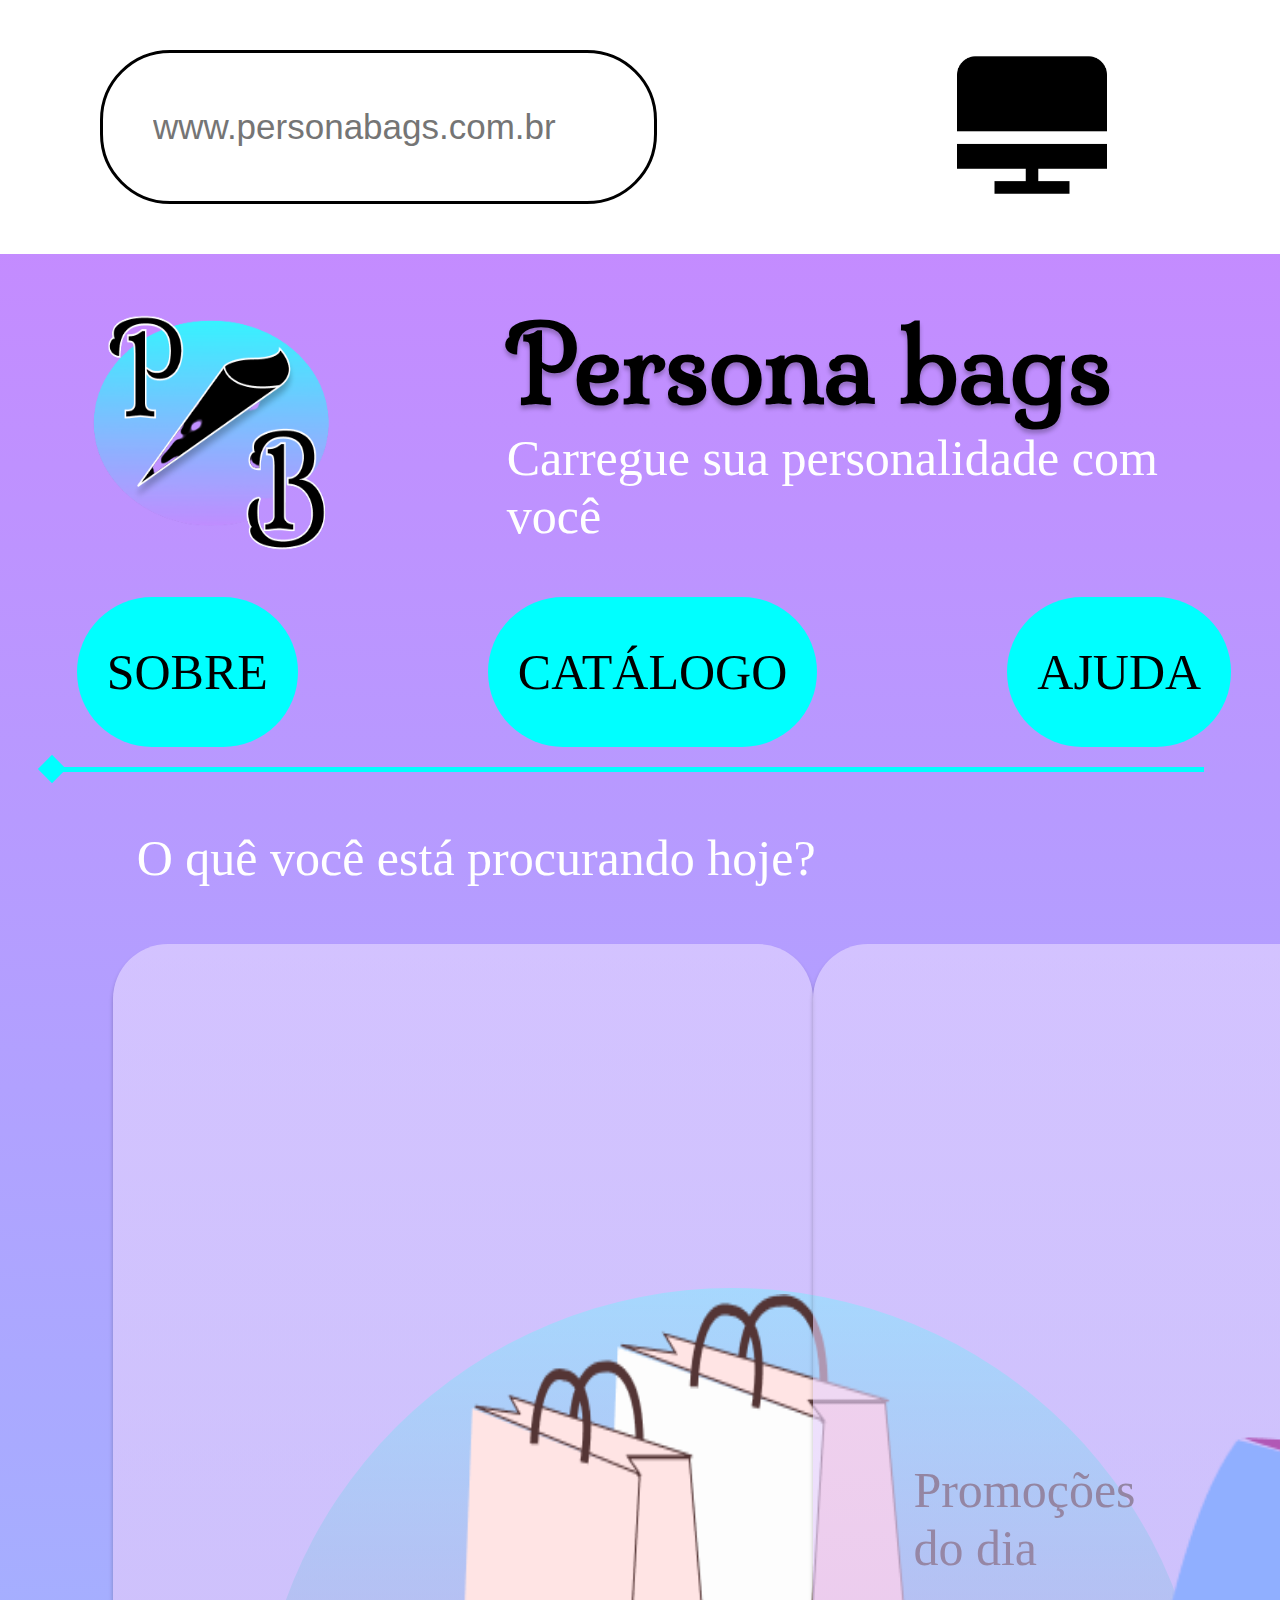
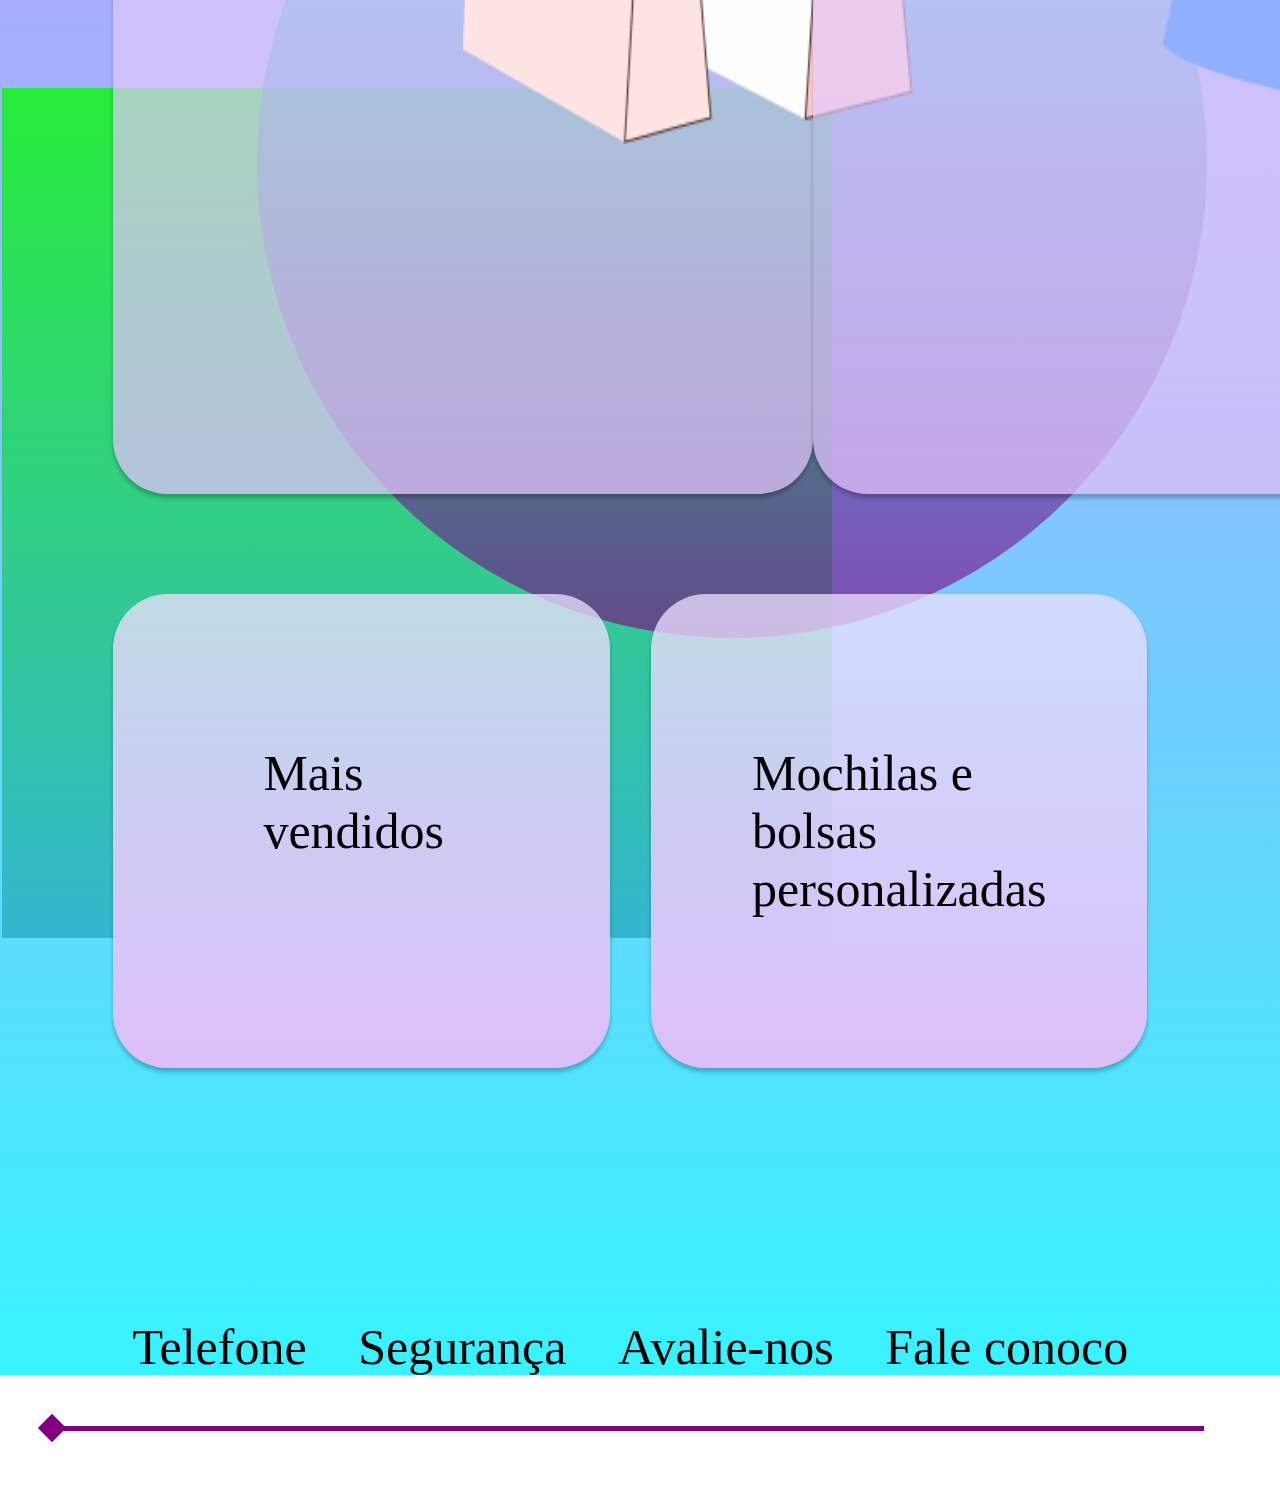
<file: Layout/index.html>
<!DOCTYPE html>
<html lang="en">
<head>
    <meta charset="UTF-8">
    <meta http-equiv="X-UA-Compatible" content="IE=edge">
    <meta name="viewport" content="width=device-width, initial-scale=1.0">
    <title>Persona Bags</title>
    <link rel="stylesheet" href="css/style.css">
</head>
<body>
<!--partenavegador-->
<div class="navegador">
    <input id="busca" type="text" img="img/" placeholder="www.personabags.com.br">
    <a href="#"><img id="icons"src="img/computer (1).png"></a>
    <div class="dropdown">
        <button class="dropbtn"><img id="icons"src="img/tally-3 (1).png"></button>
        <div class="dropdown-content">
          <a href="#">Meus Pedidos</a>
          <a href="#">Carrinho</a>
          <a href="#">Minha conta</a>
        </div>
    </div>
</div>
<!--cabecalho-->
<div class="container">
<div class="cabecalho">
  <a href="index.html"><img id="logo"src="img/LogoProjeto2-removebg-preview.png"></a>
  <div class="titulo">
    <h1>Persona bags</h1>
    <p id="cabecalhotxt">Carregue sua personalidade com você</p>
  </div>
</div>
<div class="botaos">
  <a id="botao" href="sobre.html"> SOBRE </a>
  <a id="botao"href="catalogo.html"> CATÁLOGO </a>
  <a id="botao"href="ajuda.html"> AJUDA </a>
  <a id="botao"href="login.html"> LOGIN </a>
  <img id="icons"src="img/Vector.png">
</div>
<div class="quadradinho"></div>
<div class="quadradinho2"></div>
<p id="txtbranco">O quê você está procurando hoje?</p>
<div class="content">
    <div class="linha">
      <div class="bloco">
        <img src="img/Sacolas 1.png">
        <a href="promoçoes.html" id="txt">Promoções<br> do dia</a>
      </div>
      <div class="bloco">
        <img src="img/Bolsa 2.png">
        <a href="#" id="txt">Novos e<br> tendência</a>
      </div>
    </div>
    <div class="linha2">
      <div class="bloco2">
         <a href="#" id="txt">Mais vendidos</a>
      </div>
      <div class="bloco2">
        <a href="#" id="txt">Mochilas e bolsas personalizadas</a>
     </div>
    </div>
</div>
<div class="rodape">
    <a id="rodape" href="#">Telefone</a>
    <a id="rodape" href="#">Segurança</a>
    <a id="rodape" href="#">Avalie-nos</a>
    <a id="rodape" href="#">Fale conoco</a>
</div>
<div class="quadradinho3"></div>
<div class="quadradinho4"></div>
  <!--formas geometricas do fundo-->
  <div id="quadrado">
  </div>
  <div id="circulo">
</div>
<div id="triangulo">
</div>
<div id="circulo2">
</div>
</div>
</body>
</html>
</file>
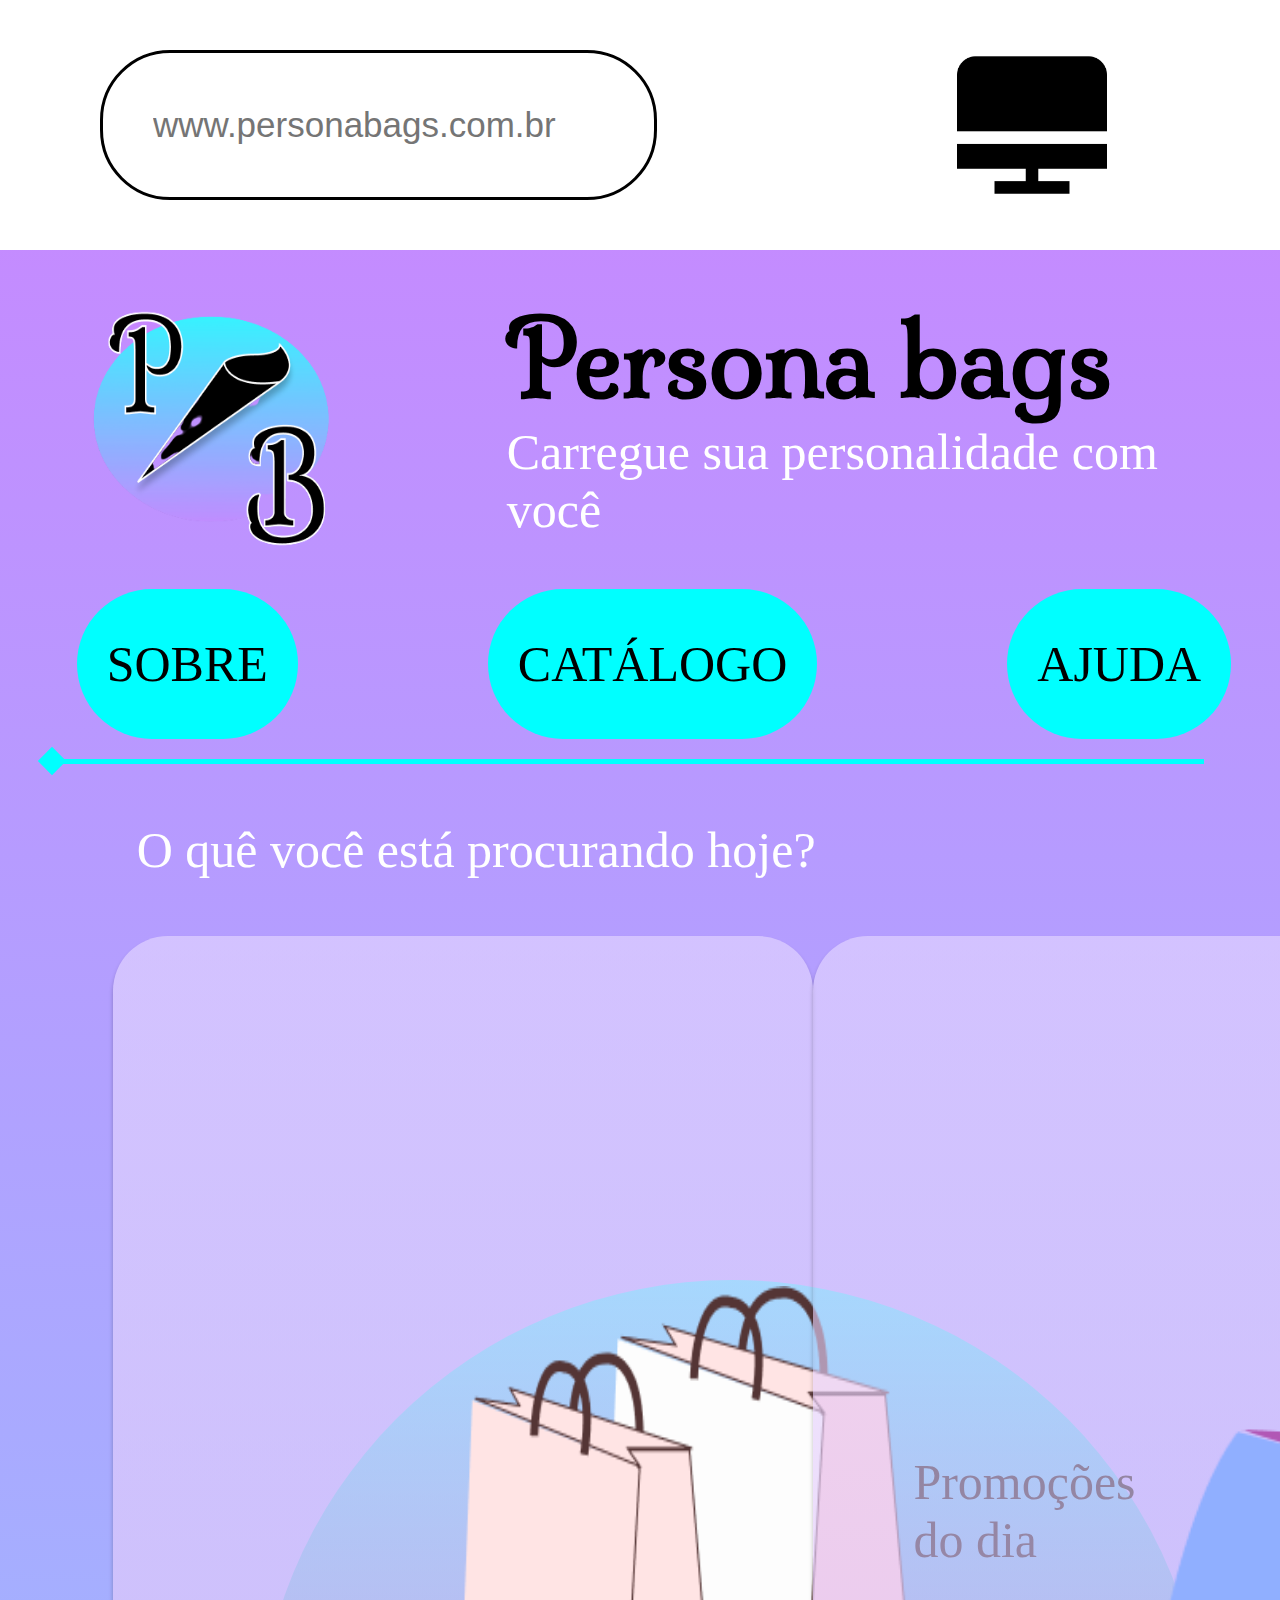
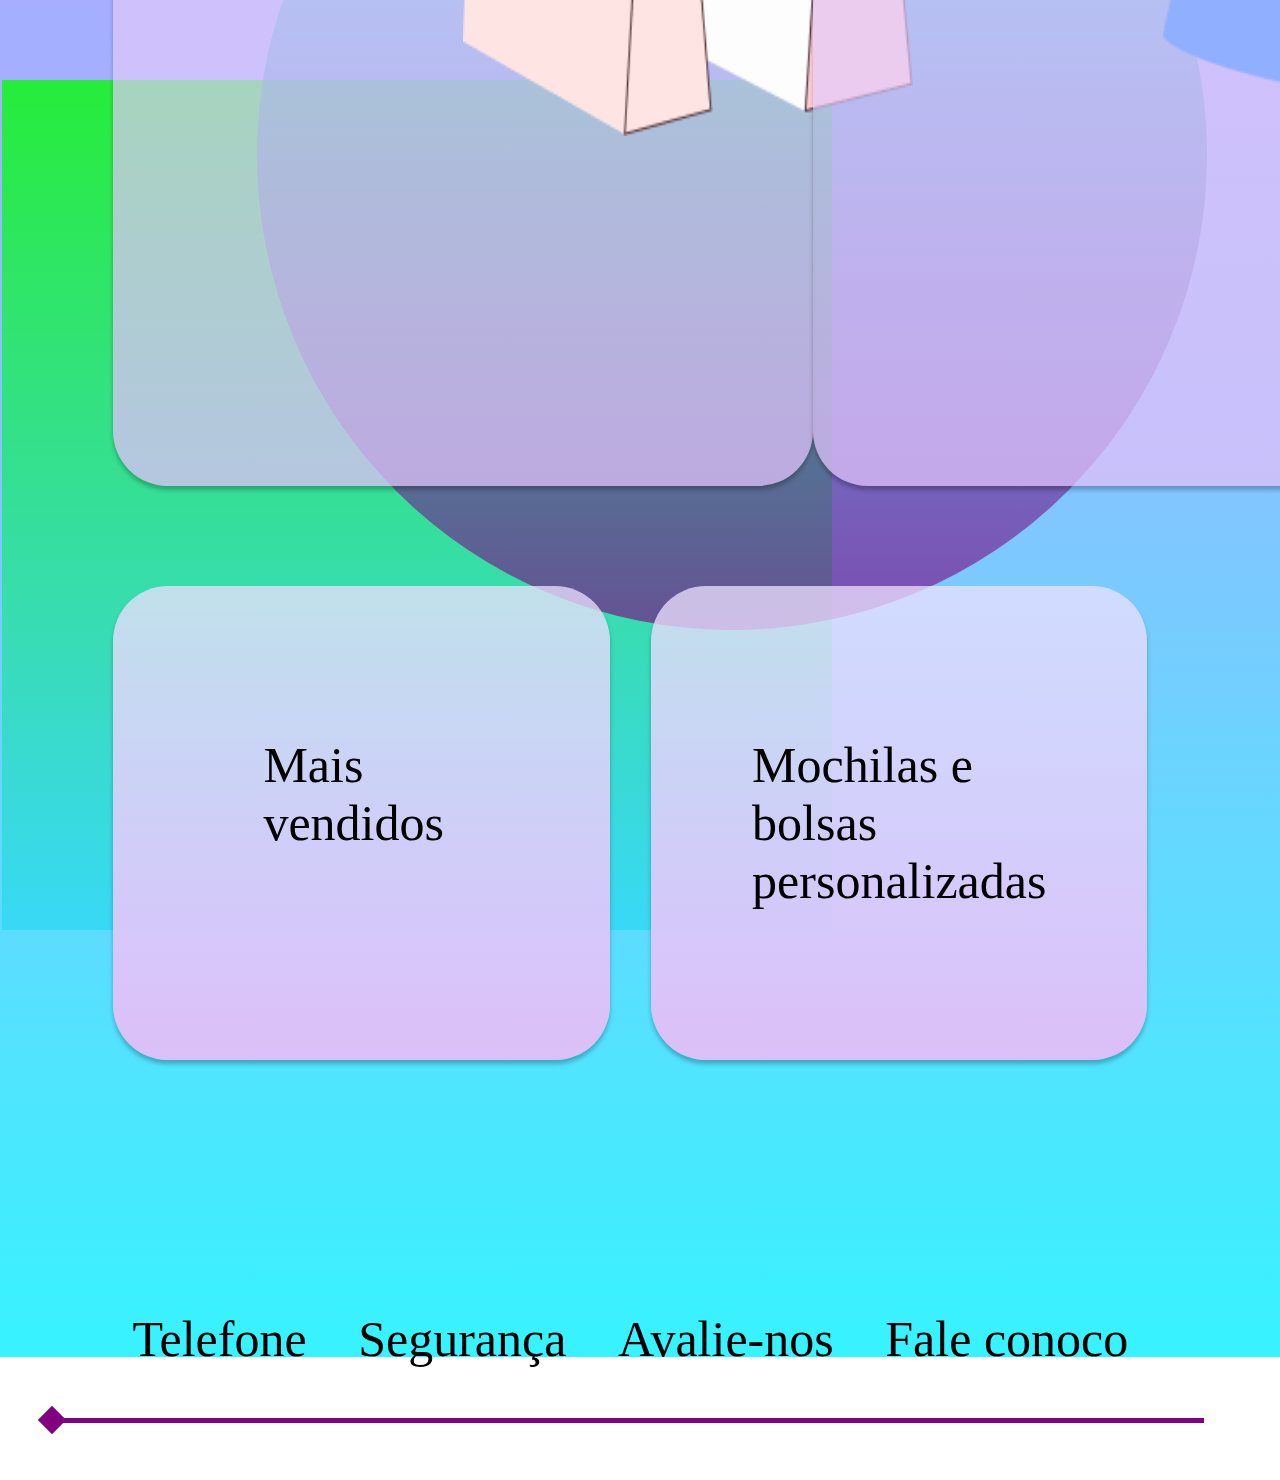
<file: Atividade7-Gustavo_Lopes/Layout2_LayoutParcial/index.html>
<!DOCTYPE html>
<html lang="en">
<head>
    <meta charset="UTF-8">
    <meta http-equiv="X-UA-Compatible" content="IE=edge">
    <meta name="viewport" content="width=device-width, initial-scale=1.0">
    <title>Persona Bags</title>
    <link rel="stylesheet" href="css/style.css">
</head>
<body>
<!--partenavegador-->
<div class="navegador">
    <input id="busca" type="text" img="img/" placeholder="www.personabags.com.br">
    <img id="icons"src="img/computer (1).png">
    <img id="icons"src="img/tally-3 (1).png">
</div>
<!--cabecalho-->
<div class="container">
<div class="cabecalho">
  <img id="logo"src="img/LogoProjeto2-removebg-preview.png">
  <div class="titulo">
    <h1>Persona bags</h1>
    <p id="cabecalhotxt">Carregue sua personalidade com você</p>
  </div>
</div>
<div class="botaos">
  <a id="botao" href="#"> SOBRE </a>
  <a id="botao"href="#"> CATÁLOGO </a>
  <a id="botao"href="#"> AJUDA </a>
  <a id="botao"href="#"> LOGIN </a>
  <img id="icons"src="img/Vector.png">
</div>
<div class="quadradinho"></div>
<div class="quadradinho2"></div>
<p id="txtbranco">O quê você está procurando hoje?</p>
<div class="content">
    <div class="linha">
      <div class="bloco">
        <img src="img/Sacolas 1.png">
        <p id="txt">Promoções<br> do dia</p>
      </div>
      <div class="bloco">
        <img src="img/Bolsa 2.png">
        <p id="txt">Novos e<br> tendência</p>
      </div>
    </div>
    <div class="linha2">
      <div class="bloco2">
         <p id="txt">Mais vendidos</p>
      </div>
      <div class="bloco2">
        <p id="txt">Mochilas e bolsas personalizadas</p>
     </div>
    </div>
</div>
<div class="rodape">
    <a href="#">Telefone</a>
    <a href="#">Segurança</a>
    <a href="#">Avalie-nos</a>
    <a href="#">Fale conoco</a>
</div>
<div class="quadradinho3"></div>
<div class="quadradinho4"></div>
  <!--formas geometricas do fundo-->
  <div id="quadrado">
  </div>
  <div id="circulo">
</div>
<div id="triangulo">
</div>
<div id="circulo2">
</div>
</div>
</body>
</html>
</file>
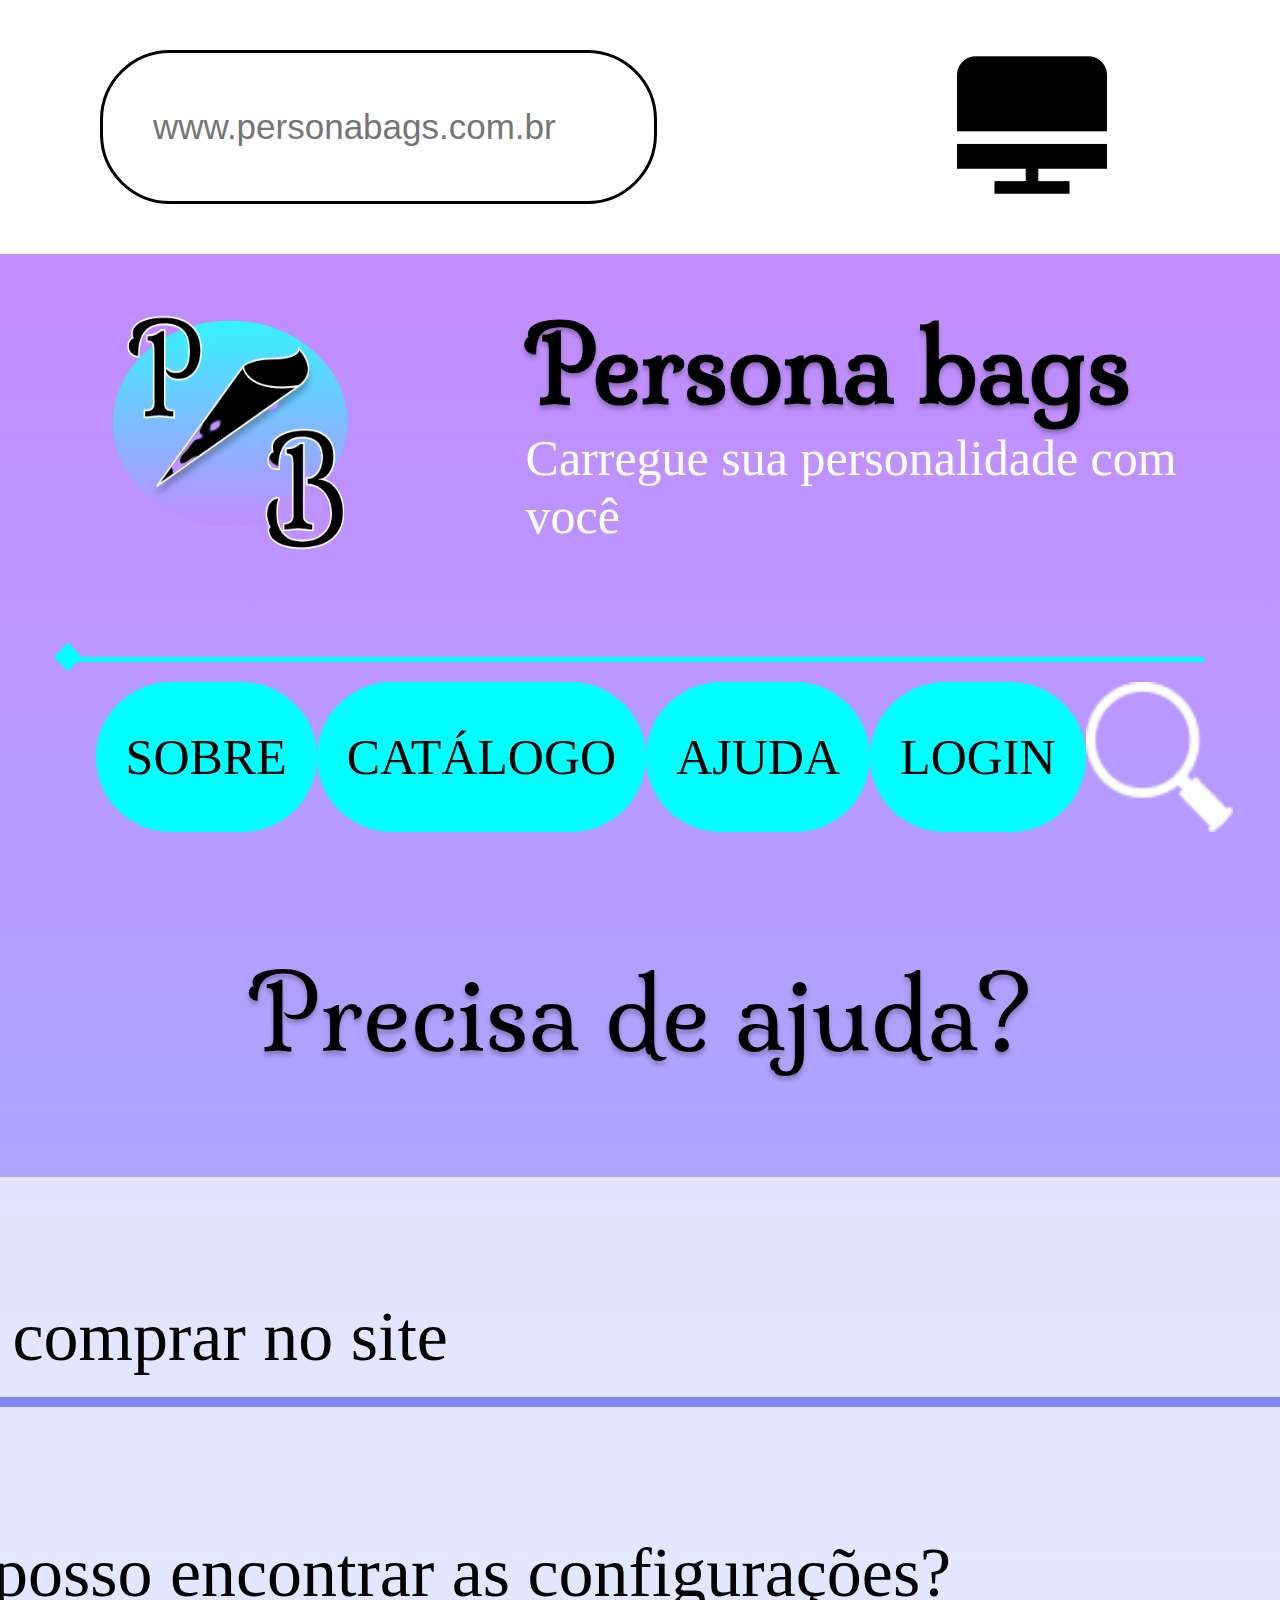
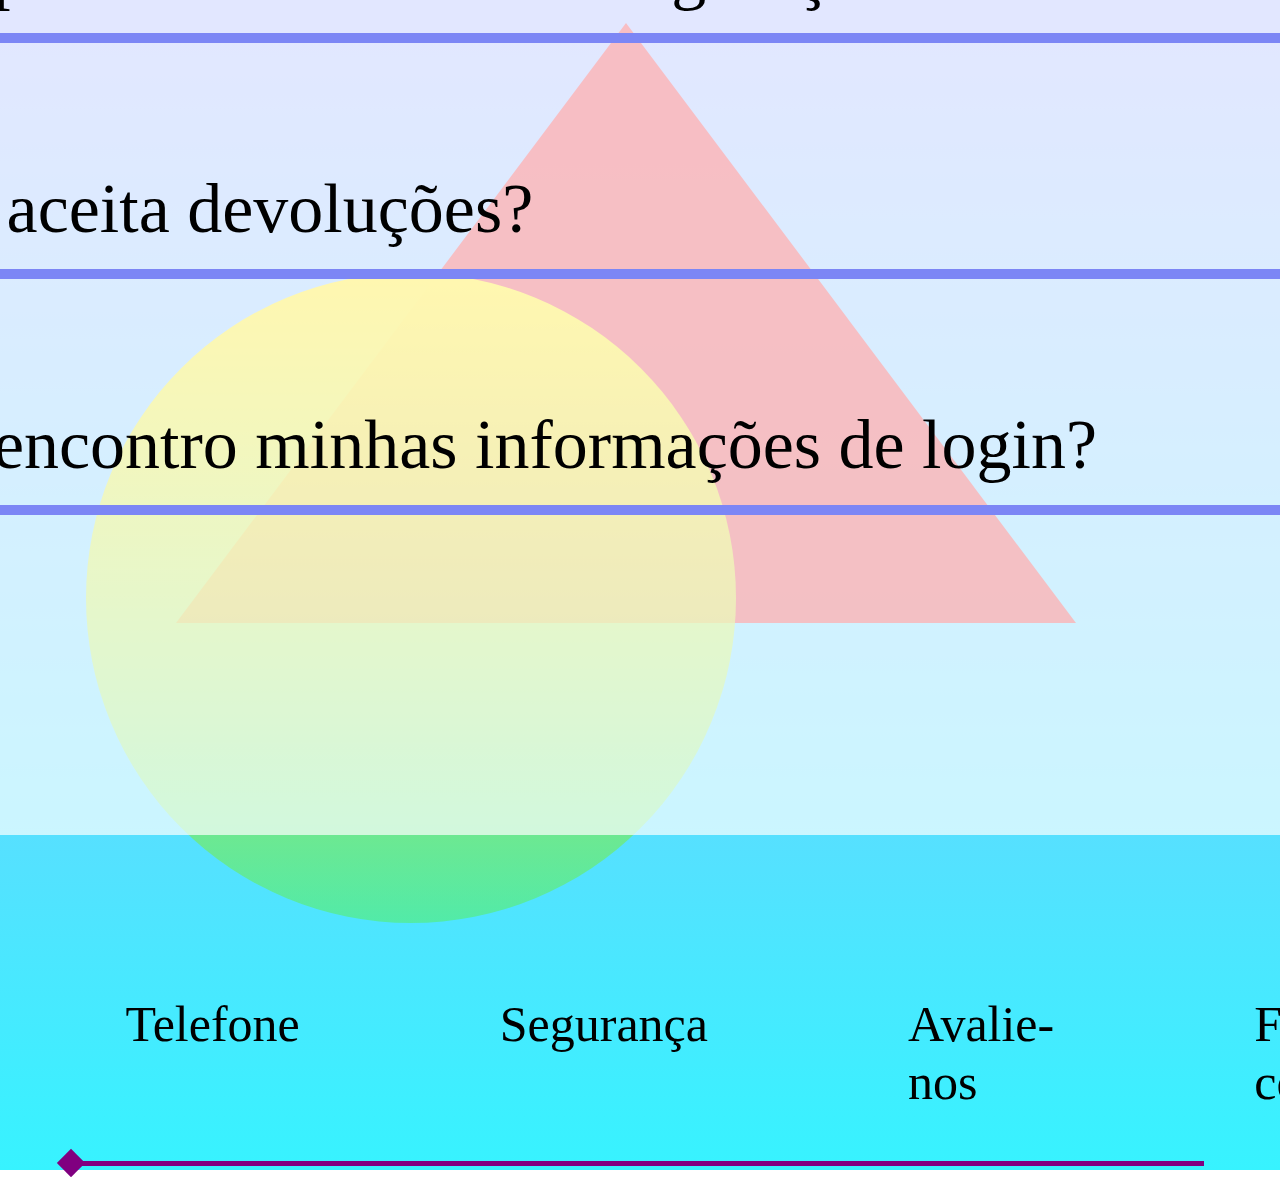
<file: Layout/ajuda.html>
<!DOCTYPE html>
<html lang="en">
<head>
    <meta charset="UTF-8">
    <meta http-equiv="X-UA-Compatible" content="IE=edge">
    <meta name="viewport" content="width=device-width, initial-scale=1.0">
    <title>Persona Bags</title>
    <link rel="stylesheet" href="css/ajuda.css">
</head>
<body>
<!--partenavegador-->
<div class="navegador">
    <input id="busca" type="text" img="img/" placeholder="www.personabags.com.br">
    <a href="#"><img id="icons"src="img/computer (1).png"></a>
    <div class="dropdown">
      <button class="dropbtn"><img id="icons"src="img/tally-3 (1).png"></button>
      <div class="dropdown-content">
        <a href="#">Meus Pedidos</a>
        <a href="#">Carrinho</a>
        <a href="#">Minha conta</a>
      </div>
  </div>
</div>
<!--cabecalho-->
<div class="container">
<div class="cabecalho">
  <a href="index.html"><img id="logo"src="img/LogoProjeto2-removebg-preview.png"></a>
  <div class="titulo">
    <h1>Persona bags</h1>
    <p id="cabecalhotxt">Carregue sua personalidade com você</p>
  </div>
</div>
<div class="espaço">
<div class="quadradinho"></div>
<div class="quadradinho2"></div>
<div class="botaos">
  <a id="botao" href="sobre.html"> SOBRE </a>
  <a id="botao"href="catalogo.html"> CATÁLOGO </a>
  <a id="botao"href="ajuda.html"> AJUDA </a>
  <a id="botao"href="login.html"> LOGIN </a>
  <img id="icons"src="img/Vector.png">
</div>
</div>
<!--conteudo sobre-->
<div class="conteudo">
    <p id="titulo">Precisa de ajuda?</p>
    <div class="bloco">
         <div class="txt">
            <a href="#" id="linhas">Como comprar no site</a>
         </div>
         <div id="quadra1"></div>
         <div id="quadra2"></div>
         <div class="txt">
            <a href="#" id="linhas">Onde posso encontrar as configurações?</a>
         </div>
         <div id="quadra1"></div>
         <div id="quadra2"></div>
         <div class="txt">
            <a href="#" id="linhas">O site aceita devoluções?</a>
         </div>
         <div id="quadra1"></div>
         <div id="quadra2"></div>
         <div class="txt">
            <a href="#" id="linhas">Onde encontro minhas informações de login?</a>
         </div>
         <div id="quadra1"></div>
         <div id="quadra2"></div>
         <div class="txt">
            <a href="#">Outras</p>
         </div>
    </div>
</div>
<!--rodape-->
<div class="rodape">
    <a id="rodape" href="#">Telefone</a>
    <a id="rodape" href="#">Segurança</a>
    <a id="rodape" href="#">Avalie-nos</a>
    <a id="rodape" href="#">Fale conoco</a>
</div>
<div class="quadradinho3"></div>
<div class="quadradinho4"></div>
  <!--formas geometricas do fundo-->
  <div id="quadrado">
  </div>
  <div id="circulo">
  </div>
  <div id="triangulo">
  </div>
  <div id="circulo2">
  </div>
</div>
</body>
</html>
</file>
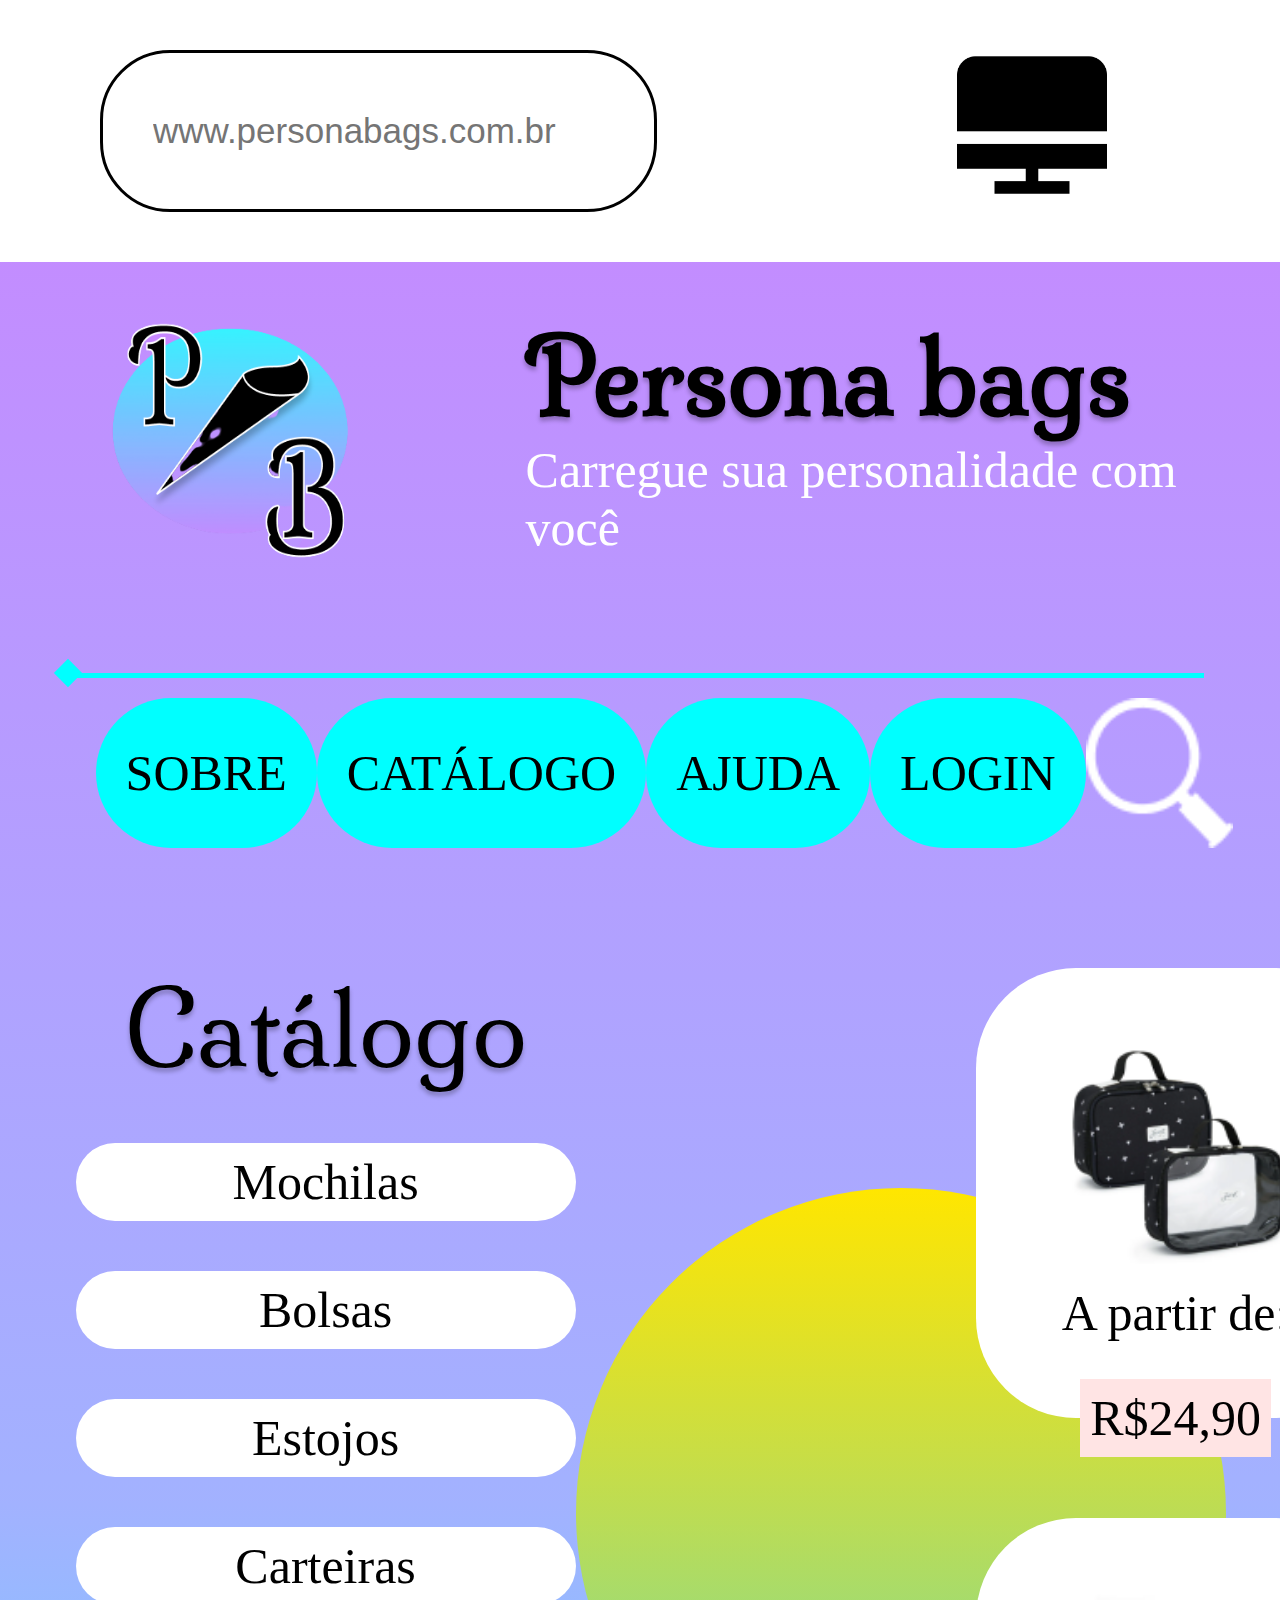
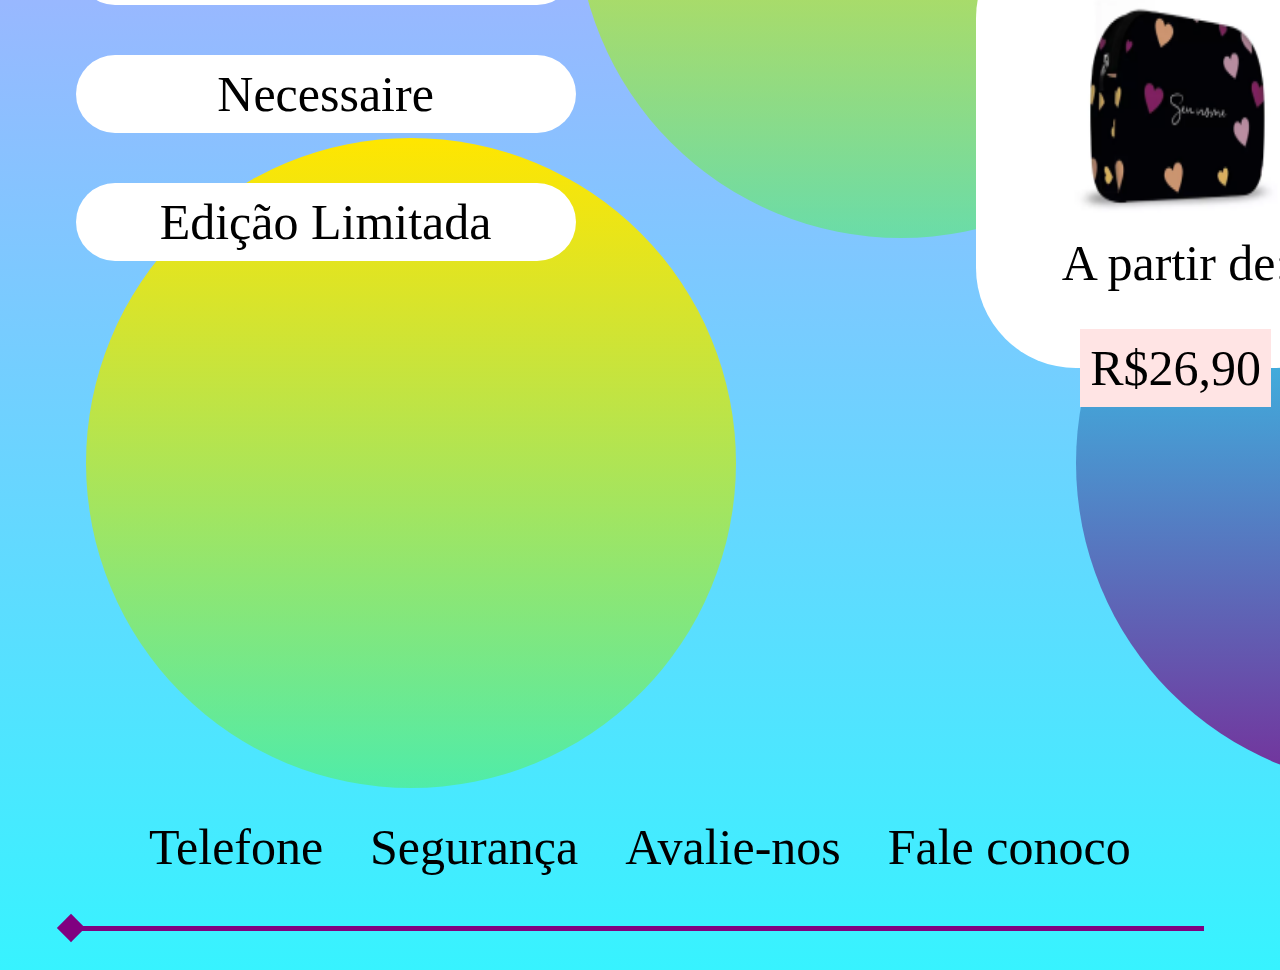
<file: Layout/catalogo.html>
<!DOCTYPE html>
<html lang="en">
<head>
    <meta charset="UTF-8">
    <meta http-equiv="X-UA-Compatible" content="IE=edge">
    <meta name="viewport" content="width=device-width, initial-scale=1.0">
    <title>Persona Bags</title>
    <link rel="stylesheet" href="css/catalogo.css">
</head>
<body>
<!--partenavegador-->
<div class="navegador">
    <input id="busca" type="text" img="img/" placeholder="www.personabags.com.br">
    <a href="#"><img id="icons"src="img/computer (1).png"></a>
    <div class="dropdown">
      <button class="dropbtn"><img id="icons"src="img/tally-3 (1).png"></button>
      <div class="dropdown-content">
        <a href="#">Meus Pedidos</a>
        <a href="#">Carrinho</a>
        <a href="#">Minha conta</a>
      </div>
  </div>
</div>
<!--cabecalho-->
<div class="container">
<div class="cabecalho">
  <a href="index.html"><img id="logo"src="img/LogoProjeto2-removebg-preview.png"></a>
  <div class="titulo">
    <h1>Persona bags</h1>
    <p id="cabecalhotxt">Carregue sua personalidade com você</p>
  </div>
</div>
<div class="espaço">
<div class="quadradinho"></div>
<div class="quadradinho2"></div>
<div class="botaos">
  <a id="botao" href="sobre.html"> SOBRE </a>
  <a id="botao"href="catalogo.html"> CATÁLOGO </a>
  <a id="botao"href="ajuda.html"> AJUDA </a>
  <a id="botao"href="login.html"> LOGIN </a>
  <img id="icons"src="img/Vector.png">
</div>
</div>
<!--conteudo catalogo-->
<div class="conteudo">
   <div class="catalogo">
     <p id="titulo">Catálogo</p>
     <a id="a" href="#">Mochilas</a>
     <a id="a" href="#">Bolsas</a>
     <a id="a" href="#">Estojos</a>
     <a id="a" href="#">Carteiras</a>
     <a id="a" href="#">Necessaire</a>
     <a id="a" href="#">Edição Limitada</a>
   </div>
   <div class="produtos">
     <div class="linha">
       <div id="blocos">
         <img src="img/image 1.png">
         A partir de:
         <p id="preco">R$24,90</p>
       </div>
       <div id="blocos">
         <img src="img/image 2.png">
         A partir de:
         <p id="preco">R$19,90</p>
       </div>
       <div id="blocos">
         <img src="img/image 3.png">
         A partir de:
         <p id="preco">R$39,90</p>
       </div>
     </div>
     <!--linha 2-->
     <div class="linha">
      <div id="blocos">
        <img src="img/image 4.png">
        A partir de:
        <p id="preco">R$26,90</p>
      </div>
      <div id="blocos">
        <img src="img/image 5.png">
        A partir de:
        <p id="preco">R$69,90</p>
      </div>
      <div id="blocos">
        <img src="img/image 6.png">
        A partir de:
        <p id="preco">R$12,90</p>
      </div>
     </div>
   </div>
</div>
<!--rodape-->
<div class="rodape">
    <a href="#">Telefone</a>
    <a href="#">Segurança</a>
    <a href="#">Avalie-nos</a>
    <a href="#">Fale conoco</a>
</div>
<div class="quadradinho3"></div>
<div class="quadradinho4"></div>
<!--formas geometricas do fundo-->
  <div id="circulo">
  </div>
  <div id="circulo2">
  </div>
  <div id="circulo22">
  </div>
  <div id="circulo3">
  </div>
  <div id="circulo4">
  </div>
</div>
</body>
</html>
</file>
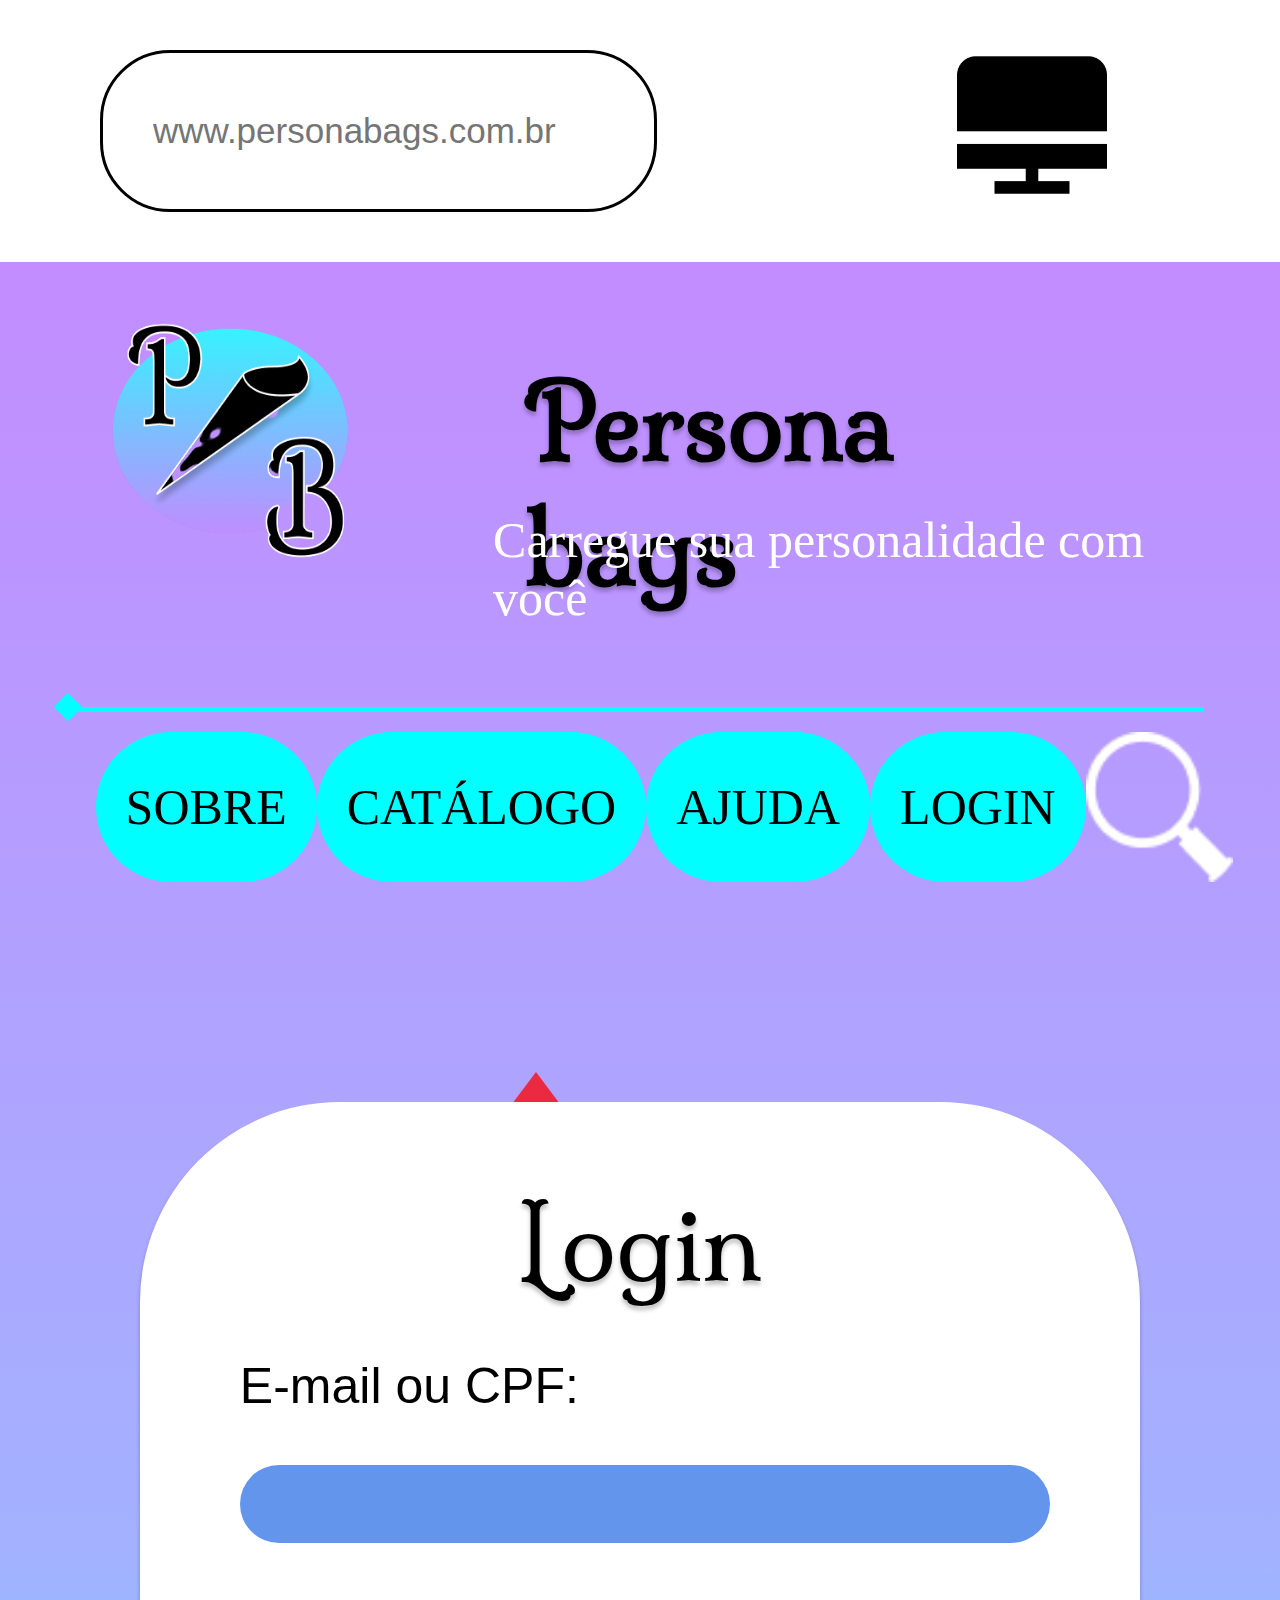
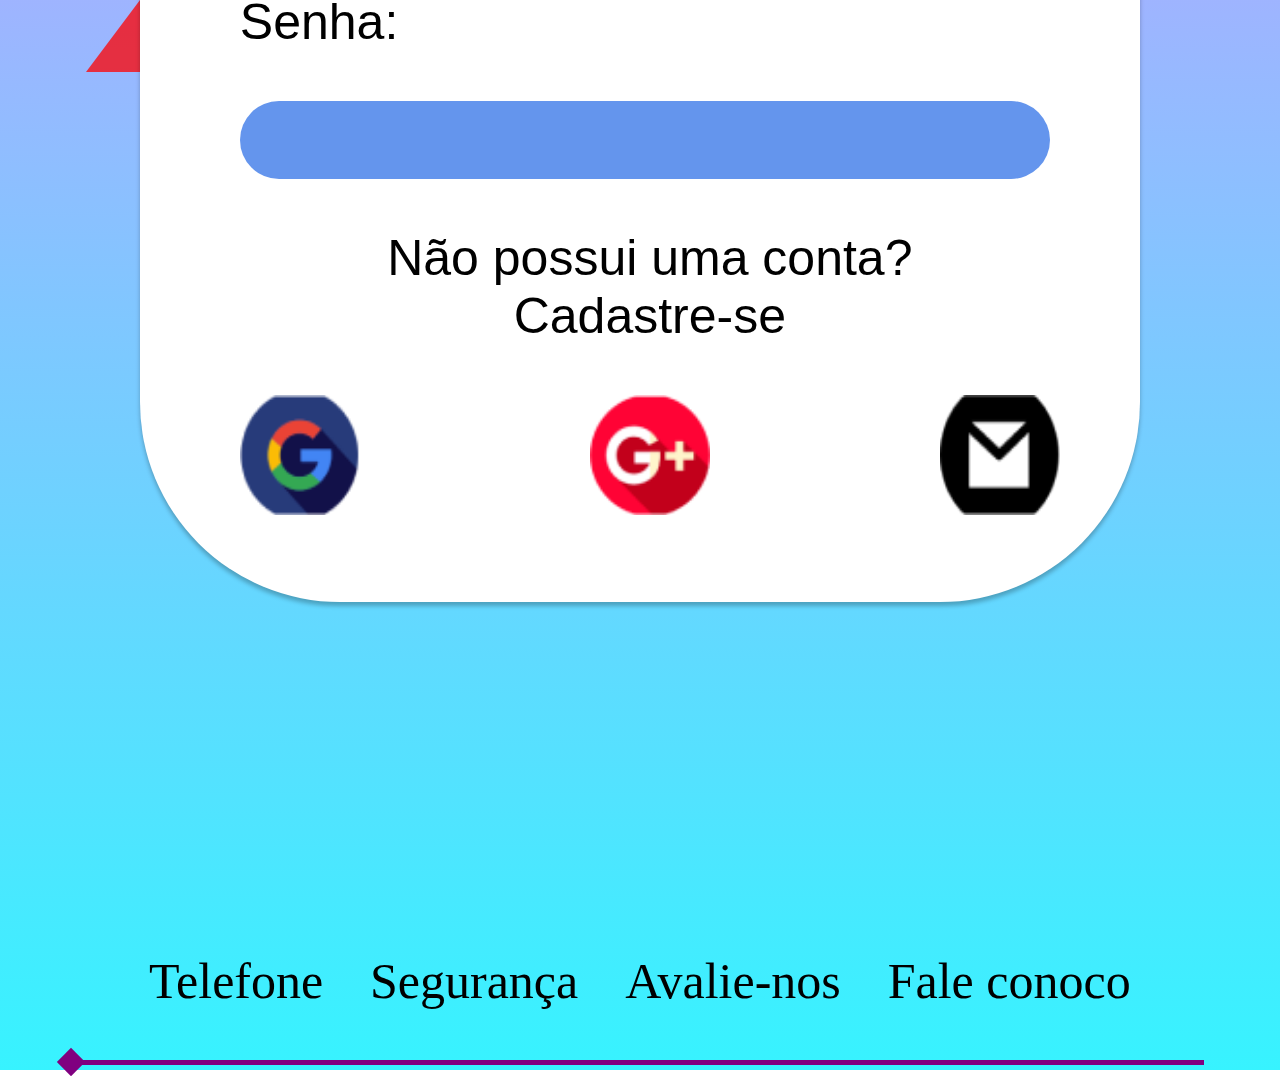
<file: Layout/login.html>
<!DOCTYPE html>
<html lang="en">
<head>
    <meta charset="UTF-8">
    <meta http-equiv="X-UA-Compatible" content="IE=edge">
    <meta name="viewport" content="width=device-width, initial-scale=1.0">
    <title>Persona Bags</title>
    <link rel="stylesheet" href="css/login.css">
</head>
<body>
<!--partenavegador-->
<div class="navegador">
    <input id="busca" type="text" img="img/" placeholder="www.personabags.com.br">
    <a href="#"><img id="icons"src="img/computer (1).png"></a>
    <div class="dropdown">
      <button class="dropbtn"><img id="icons"src="img/tally-3 (1).png"></button>
      <div class="dropdown-content">
        <a href="#">Meus Pedidos</a>
        <a href="#">Carrinho</a>
        <a href="#">Minha conta</a>
      </div>
  </div>
</div>
<!--cabecalho-->
<div class="container">
<div class="cabecalho">
  <a href="index.html"><img id="logo"src="img/LogoProjeto2-removebg-preview.png"></a>
  <div class="titulo">
    <h1>Persona bags</h1>
    <p id="cabecalhotxt">Carregue sua personalidade com você</p>
  </div>
</div>
<div class="espaço">
<div class="quadradinho"></div>
<div class="quadradinho2"></div>
<div class="botaos">
  <a id="botao" href="sobre.html"> SOBRE </a>
  <a id="botao"href="catalogo.html"> CATÁLOGO </a>
  <a id="botao"href="ajuda.html"> AJUDA </a>
  <a id="botao"href="login.html"> LOGIN </a>
  <img id="icons"src="img/Vector.png">
</div>
</div>
<div class="content">
<div class="login">
    <div class="titulo">
      <p id="login">Login</p>
    </div>
    <div class="conteudo">
       E-mail ou CPF:
       <input type="text">
       Senha:
       <input type="password">
       <div class="cadastro">
        <p>Não possui uma conta?</p>
        <a id="cadastro" href="#">Cadastre-se</a>
       </div>
       <div class="imgs">
        <a href="www.google.com.br"><img src="img/Google.png"></a>
        <a href="www.googleplus.com.br"><img src="img/Google plus.png"></a> 
        <a href="www.gmail.com.br"><img src="img/Gmail.png"></a> 
       </div>
    </div>
</div>
</div>
<div class="rodape">
    <a href="#">Telefone</a>
    <a href="#">Segurança</a>
    <a href="#">Avalie-nos</a>
    <a href="#">Fale conoco</a>
</div>
<div class="quadradinho3"></div>
<div class="quadradinho4"></div>
  <!--formas geometricas do fundo-->
  <div id="quadrado">
  </div>
  <div id="circulo">
  </div>
  <div id="triangulo">
  </div>
  <div id="circulo2">
  </div>
</div>
</body>
</html>
</file>
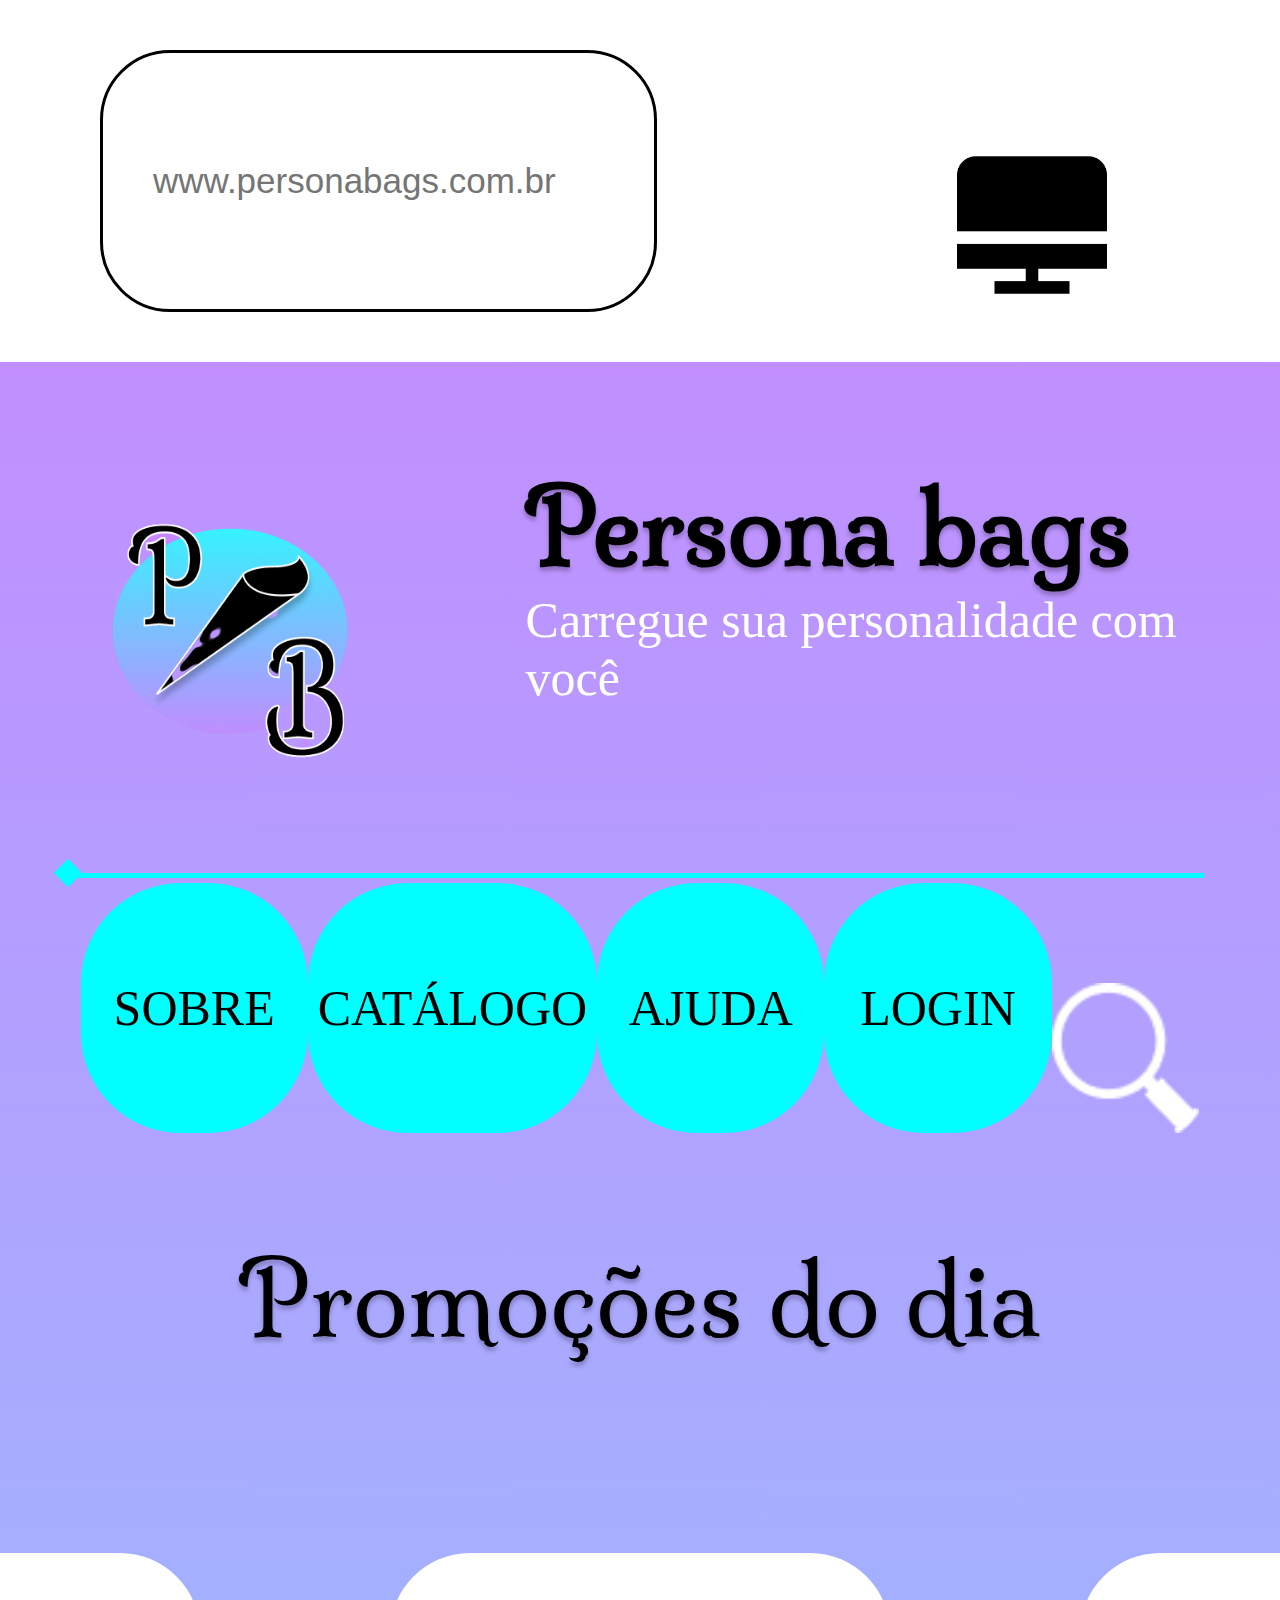
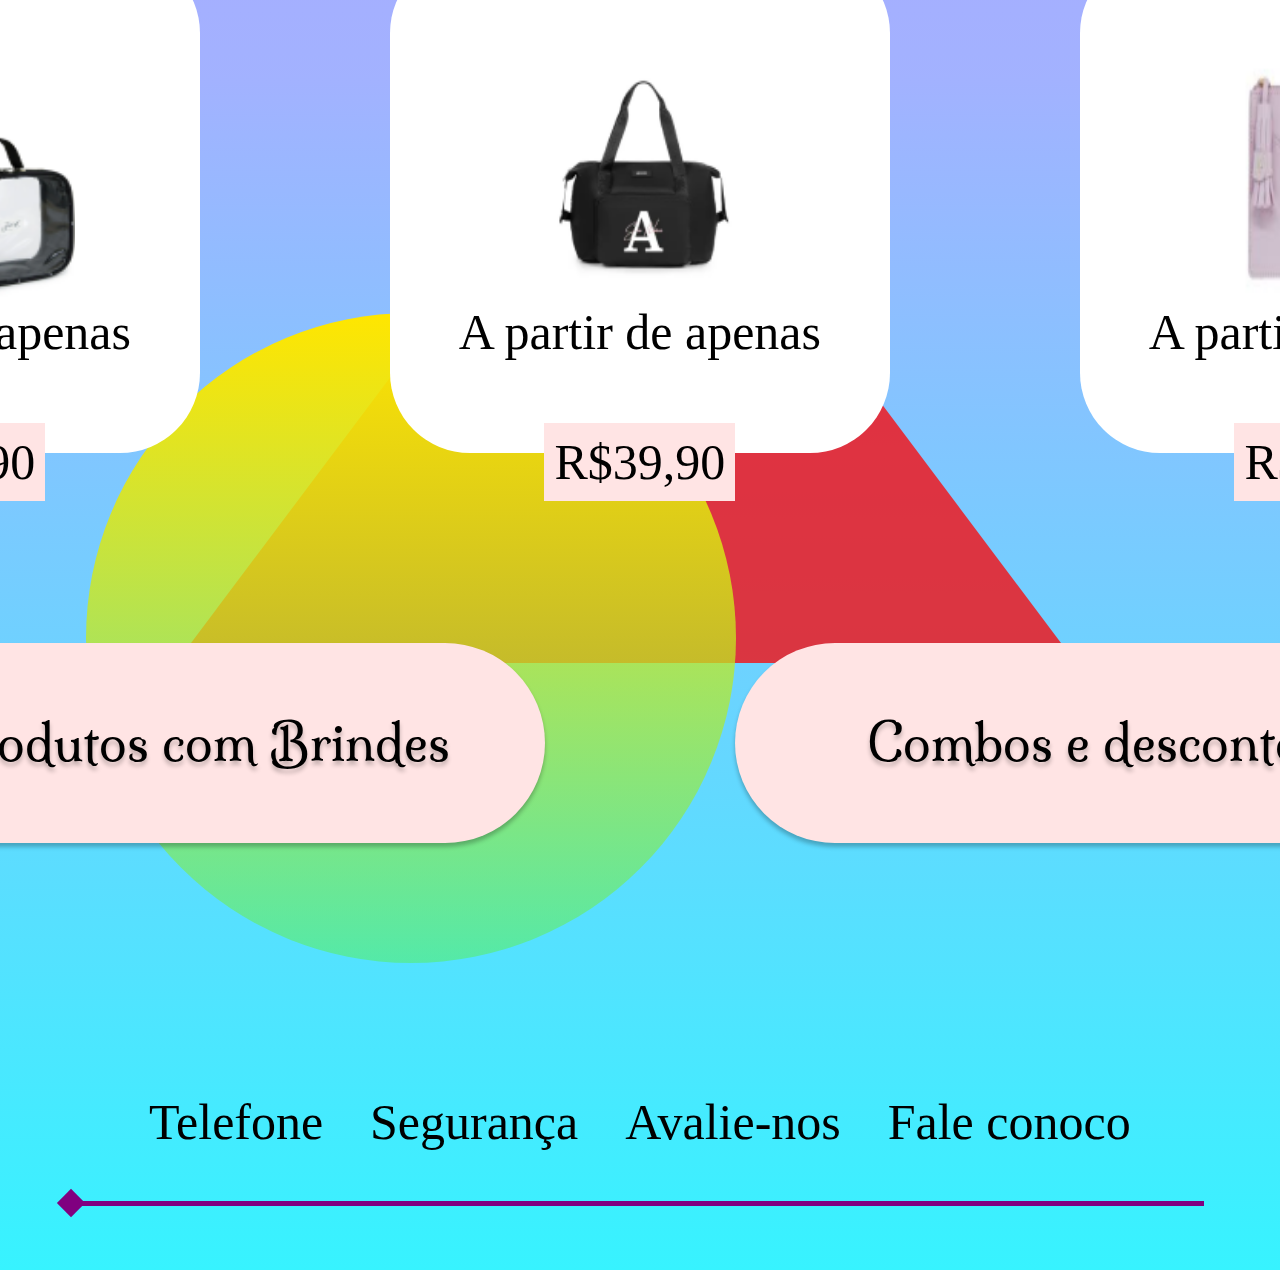
<file: Layout/promoçoes.html>
<!DOCTYPE html>
<html lang="en">
<head>
    <meta charset="UTF-8">
    <meta http-equiv="X-UA-Compatible" content="IE=edge">
    <meta name="viewport" content="width=device-width, initial-scale=1.0">
    <title>Persona Bags</title>
    <link rel="stylesheet" href="css/promoçoes.css">
</head>
<body>
<!--partenavegador-->
<div class="navegador">
    <input id="busca" type="text" img="img/" placeholder="www.personabags.com.br">
    <a href="#"><img id="icons"src="img/computer (1).png"></a>
    <div class="dropdown">
      <button class="dropbtn"><img id="icons"src="img/tally-3 (1).png"></button>
      <div class="dropdown-content">
        <a href="#">Meus Pedidos</a>
        <a href="#">Carrinho</a>
        <a href="#">Minha conta</a>
      </div>
  </div>
</div>
<!--cabecalho-->
<div class="container">
<div class="cabecalho">
  <a href="index.html"><img id="logo"src="img/LogoProjeto2-removebg-preview.png"></a>
  <div class="titulo">
    <h1>Persona bags</h1>
    <p id="cabecalhotxt">Carregue sua personalidade com você</p>
  </div>
</div>
<div class="espaço">
<div class="quadradinho"></div>
<div class="quadradinho2"></div>
<div class="botaos">
  <a id="botao" href="sobre.html"> SOBRE </a>
  <a id="botao"href="catalogo.html"> CATÁLOGO </a>
  <a id="botao"href="ajuda.html"> AJUDA </a>
  <a id="botao"href="login.html"> LOGIN </a>
  <img id="icons"src="img/Vector.png">
</div>
</div>
<!--conteudo promoçoes-->
<div class="conteudo">
    <p id="titulo">Promoções do dia</p>
    <div class="linha">
      <div id="bloco">
        <img src="img/image 1.png">
        A partir de apenas
        <p id="txt">R$24,90</p>
      </div>
      <div id="bloco">
        <img src="img/image 3.png">
        A partir de apenas
        <p id="txt">R$39,90</p>
      </div>
      <div id="bloco">
        <img src="img/image 6.png">
        A partir de apenas
        <p id="txt">R$12,90</p>
      </div>
    </div>
    <div class="botoes2">
        <div id="botao2">
            <a href="#">Produtos com Brindes</a>
        </div>
        <div id="botao2">
            <a href="#">Combos e desconto</a>
        </div>
    </div>
</div>
<!--rodape-->
<div class="rodape">
    <a href="#">Telefone</a>
    <a href="#">Segurança</a>
    <a href="#">Avalie-nos</a>
    <a href="#">Fale conoco</a>
</div>
<div class="quadradinho3"></div>
<div class="quadradinho4"></div>
  <!--formas geometricas do fundo-->
  <div id="quadrado">
  </div>
  <div id="circulo">
  </div>
  <div id="triangulo">
  </div>
  <div id="circulo2">
  </div>
</div>
</body>
</html>
</file>
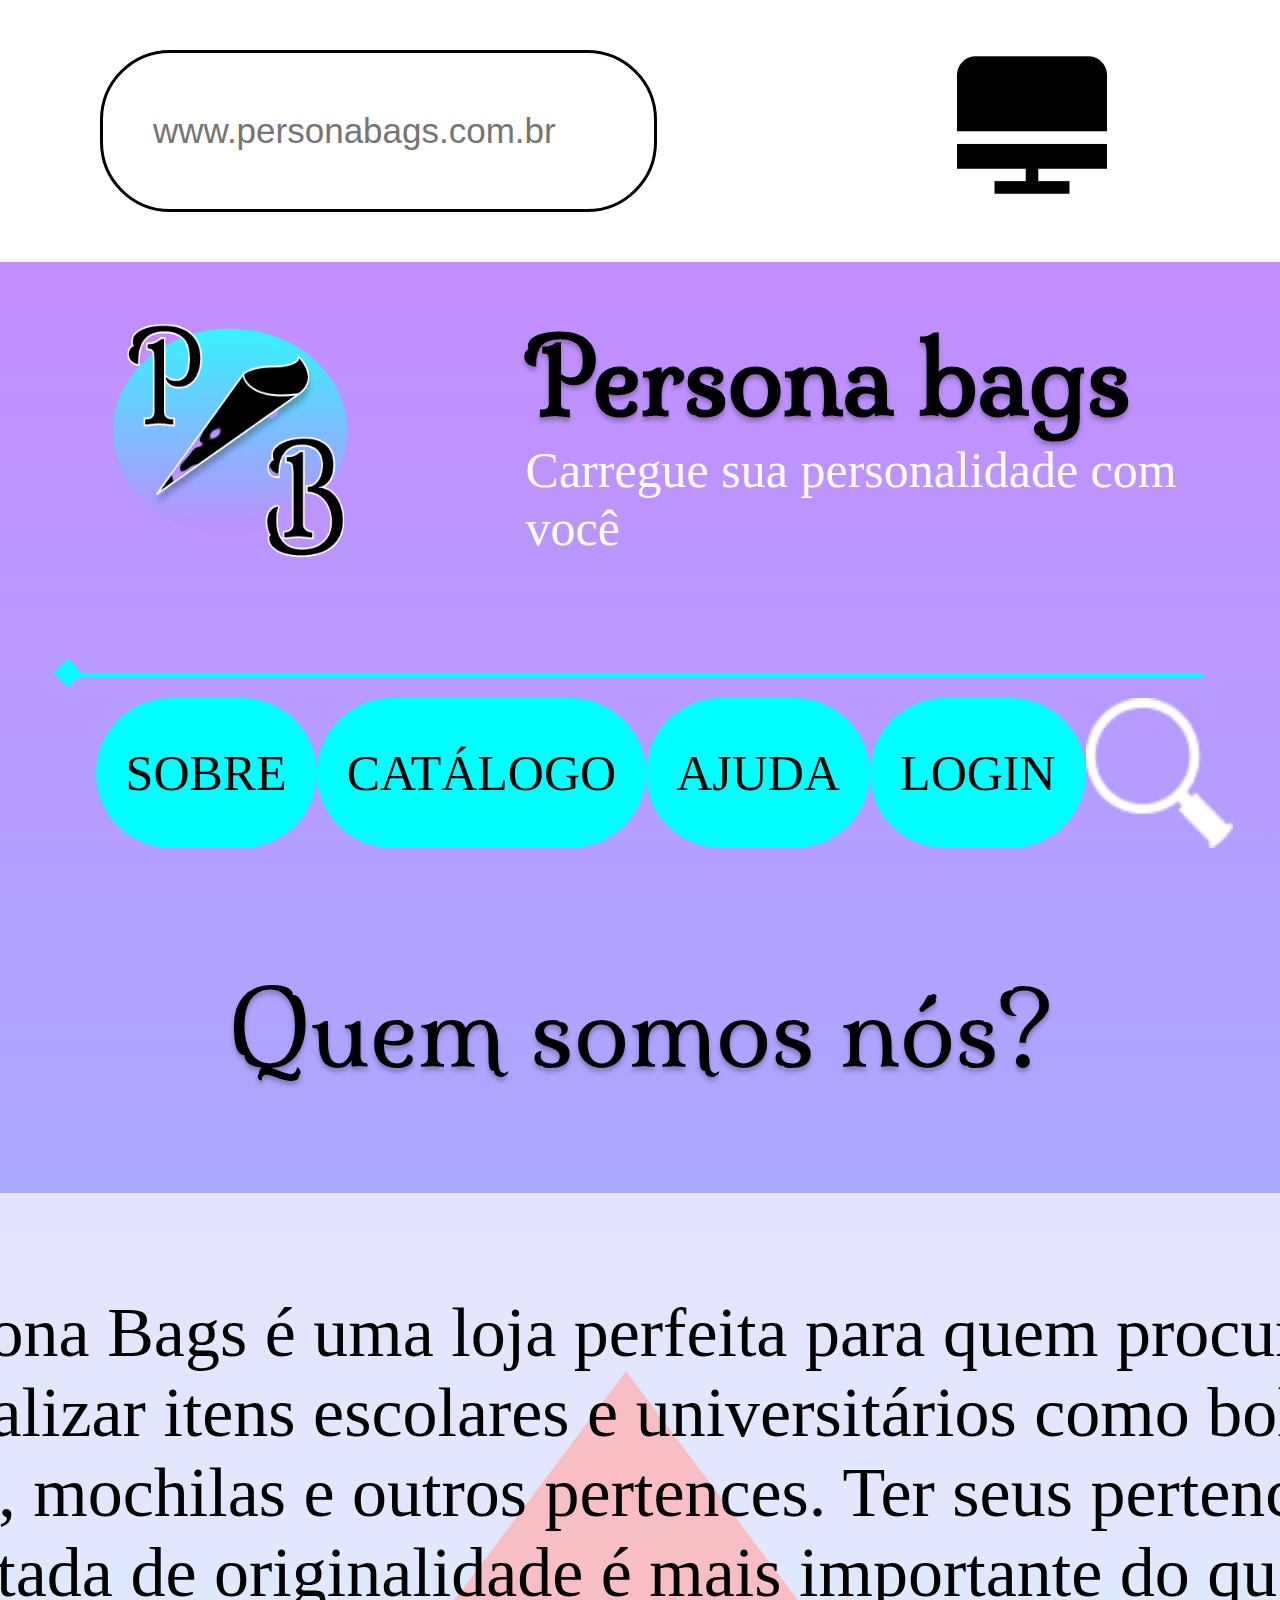
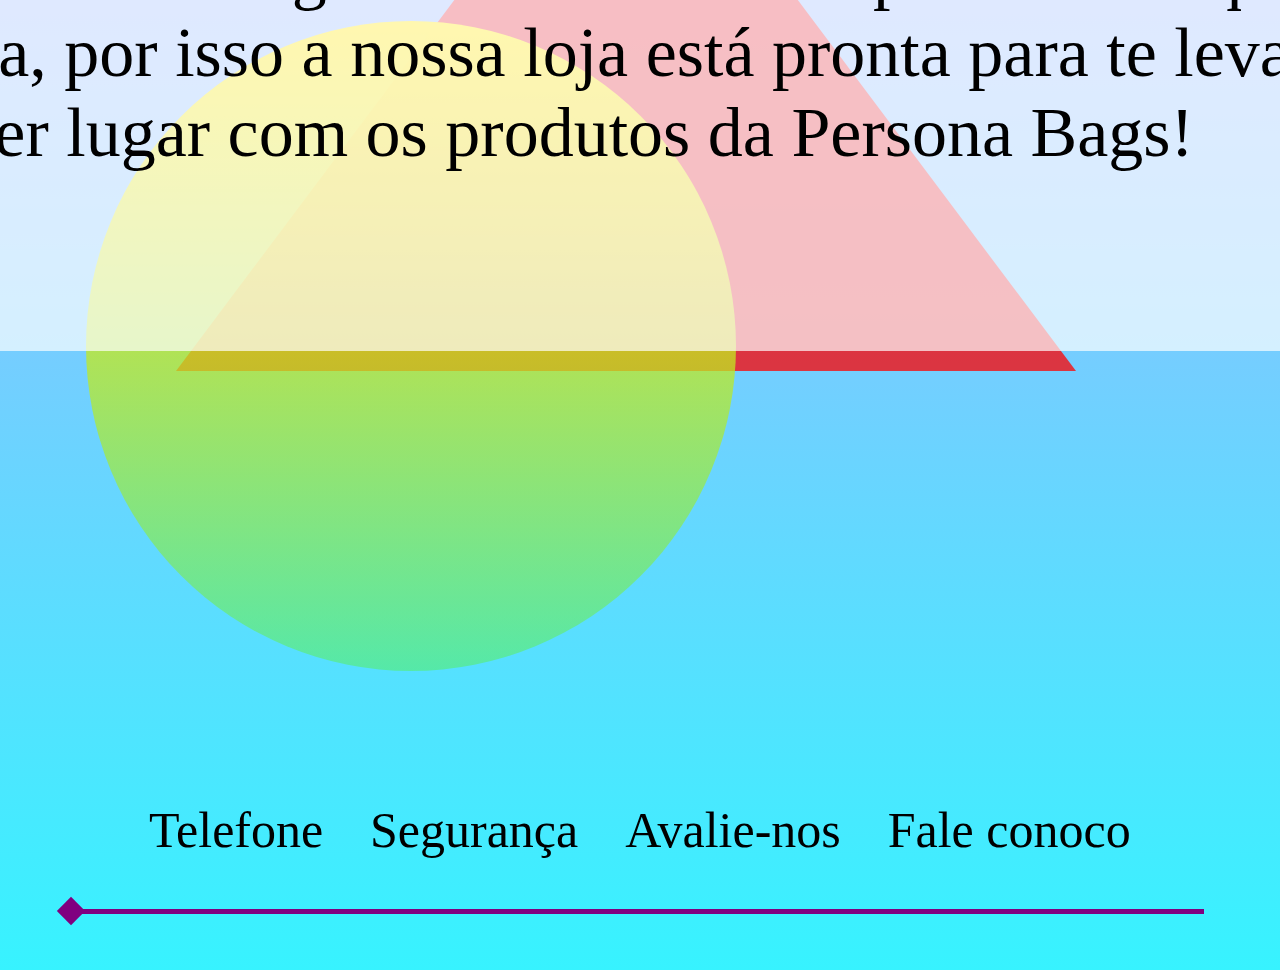
<file: Layout/sobre.html>
<!DOCTYPE html>
<html lang="en">
<head>
    <meta charset="UTF-8">
    <meta http-equiv="X-UA-Compatible" content="IE=edge">
    <meta name="viewport" content="width=device-width, initial-scale=1.0">
    <title>Persona Bags</title>
    <link rel="stylesheet" href="css/sobre.css">
</head>
<body>
<!--partenavegador-->
<div class="navegador">
    <input id="busca" type="text" img="img/" placeholder="www.personabags.com.br">
    <a href="#"><img id="icons"src="img/computer (1).png"></a>
    <div class="dropdown">
      <button class="dropbtn"><img id="icons"src="img/tally-3 (1).png"></button>
      <div class="dropdown-content">
        <a href="#">Meus Pedidos</a>
        <a href="#">Carrinho</a>
        <a href="#">Minha conta</a>
      </div>
  </div>
</div>
<!--cabecalho-->
<div class="container">
<div class="cabecalho">
  <a href="index.html"><img id="logo"src="img/LogoProjeto2-removebg-preview.png"></a>
  <div class="titulo">
    <h1>Persona bags</h1>
    <p id="cabecalhotxt">Carregue sua personalidade com você</p>
  </div>
</div>
<div class="espaço">
<div class="quadradinho"></div>
<div class="quadradinho2"></div>
<div class="botaos">
  <a id="botao" href="sobre.html"> SOBRE </a>
  <a id="botao"href="catalogo.html"> CATÁLOGO </a>
  <a id="botao"href="ajuda.html"> AJUDA </a>
  <a id="botao"href="login.html"> LOGIN </a>
  <img id="icons"src="img/Vector.png">
</div>
</div>
<!--conteudo sobre-->
<div class="conteudo">
    <p id="titulo">Quem somos nós?</p>
    <div class="bloco">
         <div class="txt">
            <p>A Persona Bags é uma loja perfeita para quem procura personalizar itens
                escolares e universitários como bolsas, estojos, mochilas e outros
                pertences.
                Ter seus pertences com uma pitada de originalidade é mais importante 
                do que você imagina, por isso a nossa loja está pronta para te levar 
                a qualquer lugar com os produtos da Persona Bags!</p>
         </div>
    </div>
</div>
<div class="rodape">
    <a href="#">Telefone</a>
    <a href="#">Segurança</a>
    <a href="#">Avalie-nos</a>
    <a href="#">Fale conoco</a>
</div>
<div class="quadradinho3"></div>
<div class="quadradinho4"></div>
  <!--formas geometricas do fundo-->
  <div id="quadrado">
  </div>
  <div id="circulo">
  </div>
  <div id="triangulo">
  </div>
  <div id="circulo2">
  </div>
</div>
</body>
</html>
</file>
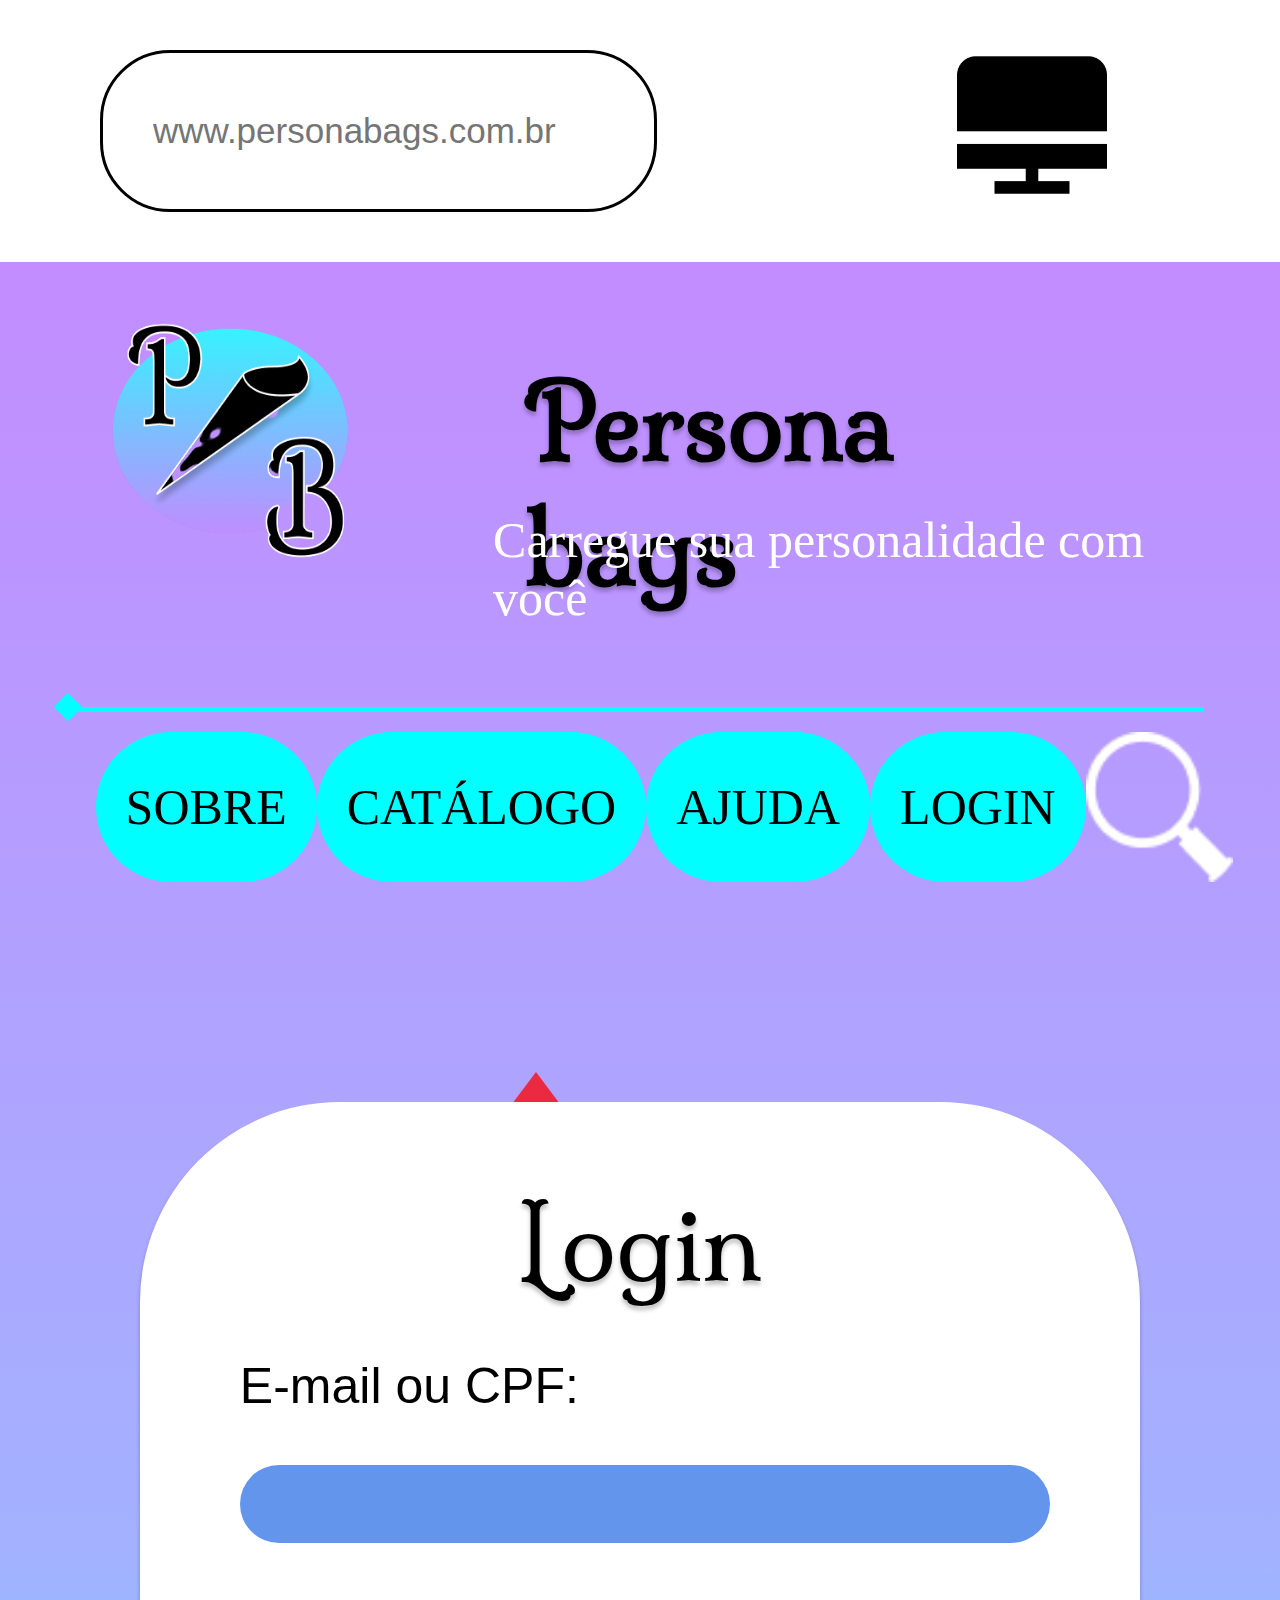
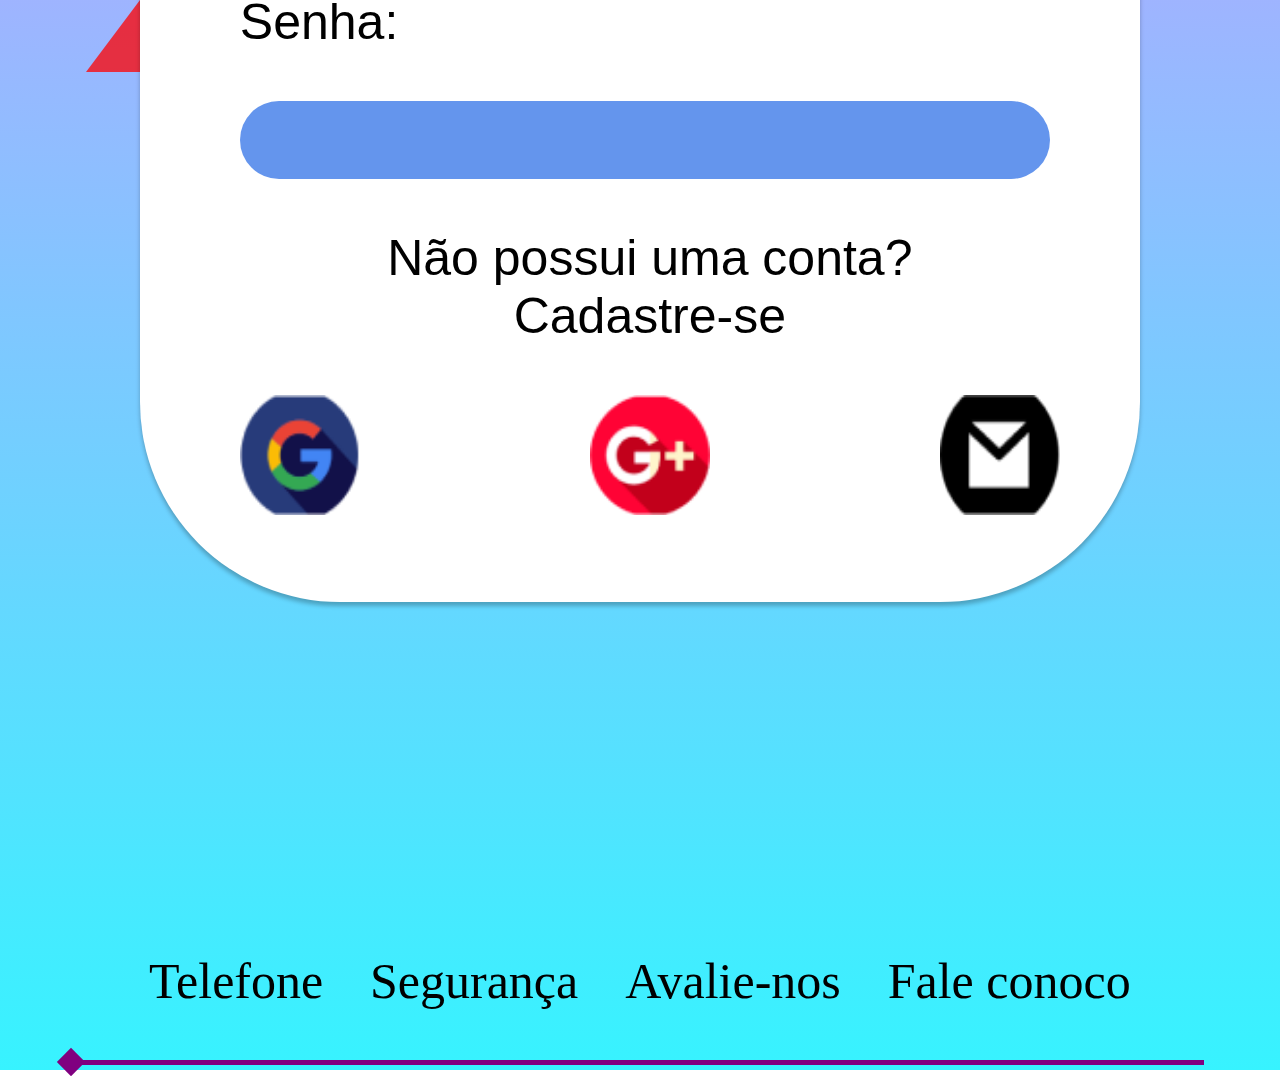
<file: Atividade8-Gustavo_Lopes/Layout/login.html>
<!DOCTYPE html>
<html lang="en">
<head>
    <meta charset="UTF-8">
    <meta http-equiv="X-UA-Compatible" content="IE=edge">
    <meta name="viewport" content="width=device-width, initial-scale=1.0">
    <title>Persona Bags</title>
    <link rel="stylesheet" href="css/login.css">
</head>
<body>
<!--partenavegador-->
<div class="navegador">
    <input id="busca" type="text" img="img/" placeholder="www.personabags.com.br">
    <a href="#"><img id="icons"src="img/computer (1).png"></a>
    <div class="dropdown">
      <button class="dropbtn"><img id="icons"src="img/tally-3 (1).png"></button>
      <div class="dropdown-content">
        <a href="#">Meus Pedidos</a>
        <a href="#">Carrinho</a>
        <a href="#">Minha conta</a>
      </div>
  </div>
</div>
<!--cabecalho-->
<div class="container">
<div class="cabecalho">
  <a href="index.html"><img id="logo"src="img/LogoProjeto2-removebg-preview.png"></a>
  <div class="titulo">
    <h1>Persona bags</h1>
    <p id="cabecalhotxt">Carregue sua personalidade com você</p>
  </div>
</div>
<div class="espaço">
<div class="quadradinho"></div>
<div class="quadradinho2"></div>
<div class="botaos">
  <a id="botao" href="sobre.html"> SOBRE </a>
  <a id="botao"href="catalogo.html"> CATÁLOGO </a>
  <a id="botao"href="ajuda.html"> AJUDA </a>
  <a id="botao"href="login.html"> LOGIN </a>
  <img id="icons"src="img/Vector.png">
</div>
</div>
<div class="content">
<div class="login">
    <div class="titulo">
      <p id="login">Login</p>
    </div>
    <div class="conteudo">
       E-mail ou CPF:
       <input type="text">
       Senha:
       <input type="text">
       <div class="cadastro">
        <p>Não possui uma conta?</p>
        <a id="cadastro" href="#">Cadastre-se</a>
       </div>
       <div class="imgs">
        <a href="www.google.com.br"><img src="img/Google.png"></a>
        <a href="www.googleplus.com.br"><img src="img/Google plus.png"></a> 
        <a href="www.gmail.com.br"><img src="img/Gmail.png"></a> 
       </div>
    </div>
</div>
</div>
<div class="rodape">
    <a href="#">Telefone</a>
    <a href="#">Segurança</a>
    <a href="#">Avalie-nos</a>
    <a href="#">Fale conoco</a>
</div>
<div class="quadradinho3"></div>
<div class="quadradinho4"></div>
  <!--formas geometricas do fundo-->
  <div id="quadrado">
  </div>
  <div id="circulo">
  </div>
  <div id="triangulo">
  </div>
  <div id="circulo2">
  </div>
</div>
</body>
</html>
</file>
<file: Layout/css/style.css>
@import url('https://fonts.googleapis.com/css2?family=Milonga&display=swap');
/*fundo da page*/
*{
    padding:0;
    margin:0;
    border:0;
    box-sizing: border-box;
}
body{
    height:2975px;
    width:98.5%;
    background: linear-gradient(180deg, rgba(143, 0, 255, 0.48) 0%, rgba(90, 117, 255, 0.56) 58.33%, #37F3FF 100%);
    background-size: cover;
    background-repeat: no-repeat;
}
/*formas geometricas do fundo*/
div#quadrado{
    margin-top: -1350px;
    margin-left:-55px;
    border:none;
    width:830px;
    height:850px;
    background:linear-gradient(to bottom,rgba(0, 255, 0, 0.774),rgba(13, 149, 164, 0.526))
}
div#circulo{
    margin-top:-1250px;
    margin-left:200px;
    border-radius:50%;
    background-image:linear-gradient(to bottom,rgba(0, 255, 255, 0.615),rgba(128, 0, 128, 0.626));
    width:950px;
    height:950px;
}
div#triangulo{
    position:absolute;
    margin-top:-250px;
    margin-left:1900px;
    width:0;
    height:0;
    border-left:450px solid transparent;
    border-right:450px solid transparent;
    border-bottom:600px solid rgba(255, 0, 0, 0.432);
}
div#circulo2{
    margin-top:200px;
    margin-left:2320px;
    border-radius:50%;
    background: linear-gradient(180deg, #FFE600 0%, rgba(85, 240, 91, 0.31) 100%);
    transform: matrix(-1, 0, 0, 1, 0, 0);
    width:650px;
    height:650px;
}
/*barradepesquisadonavegador*/
.navegador{
    display:flex;
    flex-direction:row;
    gap:300px;
    background:white;
    width:101.5%;
    border:none;
    padding:50px;
}
#busca{
    margin-left:50px;
    background:white;
    color:black;
    border-radius:70px;
    padding:50px;
    border:solid black;
    width:2000px;
    font-size: 35px;
}
img#icons{
    height:150px;
    width:150px;
}
button{
    background:none;
}
.dropbtn{
     background:white;
}
.dropdown{
    position:relative;
    display:inline-block;
}
.dropdown-content{
    display: none;
    position: absolute;
    border: solid 5px white;
    background:linear-gradient(to bottom,rgb(151, 4, 151),rgba(203, 85, 203, 0.927));
    text-align:center;
    height:400px;
    padding:15px;
    left:-300px;
    width:500px;
    z-index: 1;
    font-size:50px;
}
.dropdown-content a{
    text-decoration:none;
    color:white;
    display:block;
    margin-top:50px;
}
.dropdown-content a:hover{
    text-decoration:underline;
    color:white;
}
.dropdown:hover .dropdown-content {
    display:block;
}
/*cabecalho*/
.container{
    margin-top:0.5cm;
    margin-left: 1.5cm;
    margin-right: 1.5cm;
}
.cabecalho{
    display:flex;
    flex-direction: row;
    align-items:center;
    gap:150px;
}
img#logo{
    height:300px;
    width:300px;
}
.titulo{
    display:flex;
    flex-direction:column;
    font-size: 50px;
}
h1{
    font-family: 'Milonga', cursive;
    text-shadow: 0px 4px 4px rgba(0, 0, 0, 0.25);
}
p#cabecalhotxt{
    color:white;
    font-size:50px;
}
/*botaos*/
.botaos{
  display:flex;
  gap:190px;
  font-size:50px;
  padding:20px;
  border-bottom: 5px aqua;
  border-style:solid;
}
.quadradinho{
    background:aqua;
    rotate: 45deg;
    display:flex;
    justify-content: center;
    width:5px;
    height:5px;
    padding:10px;
    margin-top:-13px;
    margin-left:-15px;
}
.quadradinho2{
    background:aqua;
    rotate: 45deg;
    display:flex;
    justify-content: center;
    width:5px;
    height:5px;
    padding:10px;
    margin-top:-20px;
    margin-left:2877px;
}
a#botao{
    display:flex;
    justify-content: center;
    align-items:center;
    background:aqua;
    padding:30px;
    border-radius: 100px;
    width:500px;
    z-index:0;
    text-decoration:none;
    color:black;
}
a#botao:hover{
    text-decoration: underline;
    color: black;
}
/*conteudo*/
p#txtbranco{
    margin-top:50px;
    margin-left:80px;
    color:white;
    font-size: 50px;
}
/*primeira linha*/
.content{
    display:flex;
    flex-direction:column;
    margin:1.5cm;
}
img{
    height:450px;
    width:450px;
}
.linha{
    display:flex;
    flex-direction: row;
    justify-content: space-between;
}
.bloco{
    font-size:50px;
    color:black;
    width:48%;
    display:flex;
    flex-direction: row;
    align-items:center;
    border:none;
    background: linear-gradient(180deg, rgba(237, 225, 255, 0.545) 0%, #ddbff8c2 100%);
    box-shadow: 0px 4px 4px rgba(0, 0, 0, 0.25);
    padding:350px;
    border-radius: 55px;
    z-index: 1;
}
a#txt{
    color:black;
    text-decoration: none;
}
a#txt:hover{
    text-decoration: underline;
}
/*segunda linha*/
.linha2{
    display:flex;
    flex-direction: row;
    justify-content: space-between;
}
.bloco2{
    margin-top:100px;
    font-size:50px;
    color:black;
    display:flex;
    flex-direction: row;
    justify-content:center;
    padding:150px;
    width:48%;
    border:none;
    background: linear-gradient(180deg, rgba(237, 225, 255, 0.751) 0%, #DCBFF8 100%);
    box-shadow: 0px 4px 4px rgba(0, 0, 0, 0.25);
    border-radius: 55px;
    z-index: 1;
}
/*rodape*/
.rodape{
    margin-top:200px;
    display:flex;
    flex-direction:row;
    justify-content: space-around;
    padding:50px;
    border-bottom:solid 5px purple;
}
.quadradinho3{
    background:purple;
    rotate: 45deg;
    display:flex;
    justify-content: center;
    width:5px;
    height:5px;
    padding:10px;
    margin-top:-13px;
    margin-left:-15px;
}
.quadradinho4{
    background:purple;
    rotate: 45deg;
    display:flex;
    justify-content: center;
    width:5px;
    height:5px;
    padding:10px;
    margin-top:-20px;
    margin-left:2877px;
}
a#rodape{
    font-size:50px;
    text-decoration:none;
    color: black;
    z-index: 1;
}
a#rodape:hover{
    text-decoration: underline;
    color:black;
}
</file>
<file: Atividade7-Gustavo_Lopes/Layout2_LayoutParcial/css/style.css>
@import url('https://fonts.googleapis.com/css2?family=Milonga&display=swap');
/*fundo da page*/
*{
    padding:0;
    margin:0;
    border:0;
    box-sizing: border-box;
}
body{
    height:2957px;
    width:98.5%;
    background: linear-gradient(180deg, rgba(143, 0, 255, 0.48) 0%, rgba(90, 117, 255, 0.56) 58.33%, #37F3FF 100%);
    background-size: cover;
    background-repeat: no-repeat;
}
/*formas geometricas do fundo*/
div#quadrado{
    margin-top: -1350px;
    margin-left:-55px;
    border:none;
    width:830px;
    height:850px;
    background:linear-gradient(to bottom,rgba(0, 255, 0, 0.774),rgba(8, 212, 235, 0.426))
}
div#circulo{
    margin-top:-1250px;
    margin-left:200px;
    border-radius:50%;
    background-image:linear-gradient(to bottom,rgba(0, 255, 255, 0.615),rgba(128, 0, 128, 0.626));
    width:950px;
    height:950px;
}
div#triangulo{
    position:absolute;
    margin-top:-250px;
    margin-left:1900px;
    width:0;
    height:0;
    border-left:450px solid transparent;
    border-right:450px solid transparent;
    border-bottom:600px solid rgba(255, 0, 0, 0.432);
}
div#circulo2{
    margin-top:200px;
    margin-left:2320px;
    border-radius:50%;
    background: linear-gradient(180deg, #FFE600 0%, rgba(85, 240, 91, 0.31) 100%);
    transform: matrix(-1, 0, 0, 1, 0, 0);
    width:650px;
    height:650px;
}
/*barradepesquisadonavegador*/
.navegador{
    display:flex;
    flex-direction:row;
    gap:300px;
    background:white;
    width:101.5%;
    border:none;
    padding:50px;
}
#busca{
    margin-left:50px;
    background:white;
    color:black;
    border-radius:70px;
    padding:50px;
    border:solid black;
    width:2000px;
    font-size: 35px;
}
img#icons{
    height:150px;
    width:150px;
}
/*cabecalho*/
.container{
    margin-top:0.5cm;
    margin-left: 1.5cm;
    margin-right: 1.5cm;
}
.cabecalho{
    display:flex;
    flex-direction: row;
    align-items:center;
    gap:150px;
}
img#logo{
    height:300px;
    width:300px;
}
.titulo{
    display:flex;
    flex-direction:column;
    font-size: 50px;
}
h1{
    font-family: 'Milonga', cursive;
}
p#cabecalhotxt{
    color:white;
    font-size:50px;
}
/*botaos*/
.botaos{
  display:flex;
  gap:190px;
  font-size:50px;
  padding:20px;
  border-bottom: 5px aqua;
  border-style:solid;
}
.quadradinho{
    background:aqua;
    rotate: 45deg;
    display:flex;
    justify-content: center;
    width:5px;
    height:5px;
    padding:10px;
    margin-top:-13px;
    margin-left:-15px;
}
.quadradinho2{
    background:aqua;
    rotate: 45deg;
    display:flex;
    justify-content: center;
    width:5px;
    height:5px;
    padding:10px;
    margin-top:-20px;
    margin-left:2877px;
}
a#botao{
    display:flex;
    justify-content: center;
    align-items:center;
    background:aqua;
    padding:30px;
    border-radius: 100px;
    width:500px;
}
a#botao:hover{
    text-decoration: underline;
    color: black;
}
/*conteudo*/
p#txtbranco{
    margin-top:50px;
    margin-left:80px;
    color:white;
    font-size: 50px;
}
/*primeira linha*/
.content{
    display:flex;
    flex-direction:column;
    margin:1.5cm;
}
img{
    height:450px;
    width:450px;
}
.linha{
    display:flex;
    flex-direction: row;
    justify-content: space-between;
}
.bloco{
    font-size:50px;
    color:black;
    width:48%;
    display:flex;
    flex-direction: row;
    align-items:center;
    border:none;
    background: linear-gradient(180deg, rgba(237, 225, 255, 0.545) 0%, #ddbff8c2 100%);
    box-shadow: 0px 4px 4px rgba(0, 0, 0, 0.25);
    padding:350px;
    border-radius: 55px;
    z-index: 1;
}
p#txt{
    color:black;
}
p#txt:hover{
    text-decoration: underline;
}
/*segunda linha*/
.linha2{
    display:flex;
    flex-direction: row;
    justify-content: space-between;
}
.bloco2{
    margin-top:100px;
    font-size:50px;
    color:black;
    display:flex;
    flex-direction: row;
    justify-content:center;
    padding:150px;
    width:48%;
    border:none;
    background: linear-gradient(180deg, rgba(237, 225, 255, 0.751) 0%, #DCBFF8 100%);
    box-shadow: 0px 4px 4px rgba(0, 0, 0, 0.25);
    border-radius: 55px;
    z-index: 1;
}
/*rodape*/
.rodape{
    margin-top:200px;
    display:flex;
    flex-direction:row;
    justify-content: space-around;
    padding:50px;
    border-bottom:solid 5px purple;
}
.quadradinho3{
    background:purple;
    rotate: 45deg;
    display:flex;
    justify-content: center;
    width:5px;
    height:5px;
    padding:10px;
    margin-top:-13px;
    margin-left:-15px;
}
.quadradinho4{
    background:purple;
    rotate: 45deg;
    display:flex;
    justify-content: center;
    width:5px;
    height:5px;
    padding:10px;
    margin-top:-20px;
    margin-left:2877px;
}
a{
    font-size:50px;
    text-decoration:none;
    color: black;
    z-index: 1;
}
a:hover{
    text-decoration: underline;
    color:black;
}
</file>
<file: Layout/css/ajuda.css>
@import url('https://fonts.googleapis.com/css2?family=Milonga&display=swap');
/*fundo da page*/
*{
    padding:0;
    margin:0;
    border:0;
    box-sizing: border-box;
}
body{
    height:2770px;
    width:98.5%;
    background: linear-gradient(180deg, rgba(143, 0, 255, 0.48) 0%, rgba(90, 117, 255, 0.56) 58.33%, #37F3FF 100%);
    background-size: cover;
    background-repeat: no-repeat;
}
/*formas geometricas do fundo*/
div#quadrado{
    position:absolute;
    margin-top: -1500px;
    margin-left:2000px;
    border:none;
    width:830px;
    height:850px;
    background:linear-gradient(to bottom,rgb(0, 255, 0),rgba(13, 149, 164, 0.526));
}
div#circulo{
    margin-top:-1050px;
    margin-left:1700px;
    border-radius:50%;
    background-image:linear-gradient(to bottom,rgba(0, 255, 255, 0.721),rgba(128, 0, 128, 0.797));
    width:950px;
    height:950px;
}
div#triangulo{
    position:absolute;
    margin-top:-1050px;
    margin-left:100px;
    width:0;
    height:0;
    border-left:450px solid transparent;
    border-right:450px solid transparent;
    border-bottom:600px solid rgba(255, 0, 0, 0.744);
}
div#circulo2{
    margin-top:-800px;
    margin-left:10px;
    border-radius:50%;
    background: linear-gradient(180deg, #ffe600 0%, rgba(85, 240, 90, 0.526) 100%);
    transform: matrix(-1, 0, 0, 1, 0, 0);
    width:650px;
    height:650px;
}
/*barradepesquisadonavegador*/
.navegador{
    display:flex;
    flex-direction:row;
    gap:300px;
    background:white;
    width:101.5%;
    border:none;
    padding:50px;
}
#busca{
    margin-left:50px;
    background:white;
    color:black;
    border-radius:70px;
    padding:50px;
    border:solid black;
    width:2000px;
    font-size: 35px;
}
img#icons{
    height:150px;
    width:150px;
}
button{
    background:none;
}
.dropbtn{
     background:white;
}
.dropdown{
    position:relative;
    display:inline-block;
}
.dropdown-content{
    display: none;
    position: absolute;
    border: solid 5px white;
    background:linear-gradient(to bottom,rgb(151, 4, 151),rgba(203, 85, 203, 0.927));
    text-align:center;
    height:400px;
    padding:15px;
    left:-300px;
    width:500px;
    z-index: 1;
    font-size:50px;
}
.dropdown-content a{
    text-decoration:none;
    color:white;
    display:block;
    margin-top:50px;
}
.dropdown-content a:hover{
    text-decoration:underline;
    color:white;
}
.dropdown:hover .dropdown-content {
    display:block;
}
/*cabecalho*/
.container{
    margin-top:0.5cm;
    margin-left: 2.0cm;
    margin-right: 1.5cm;
}
.cabecalho{
    display:flex;
    flex-direction: row;
    align-items:center;
    gap:150px;
}
img#logo{
    height:300px;
    width:300px;
}
.titulo{
    display:flex;
    flex-direction: column;
}
h1{
    font-family: 'Milonga', cursive;
    font-size:100px;
    text-shadow: 0px 4px 4px rgba(0, 0, 0, 0.25);
}
p#cabecalhotxt{
    color:white;
    font-size:50px;
}
.espaço{
    margin-top:80px;
}
/*botaos*/
.botaos{
  display:flex;
  justify-content:space-between;
  font-size:50px;
  padding:20px;
  border-top: 5px aqua;
  border-style:solid;
}
.quadradinho{
    position:absolute;
    background:aqua;
    rotate: 45deg;
    width:5px;
    height:5px;
    padding:10px;
    margin-top:-10px;
    margin-left:-18px;
}
.quadradinho2{
    position:absolute;
    background:aqua;
    rotate: 45deg;
    display:flex;
    justify-content: center;
    width:5px;
    height:5px;
    padding:10px;
    margin-top:-10px;
    margin-left:2860px;
}

a#botao{
    display:flex;
    justify-content: center;
    align-items:center;
    background:aqua;
    padding:30px;
    border-radius: 100px;
    width:500px;
    text-decoration: none;
    color:black;
}
a#botao:hover{
    text-decoration: underline;
    color: black;
}
/*conteudo*/
p#titulo{
    margin-top:100px;
    font-family: 'Milonga', cursive;
    font-size:100px;
    text-shadow: 0px 4px 4px rgba(0, 0, 0, 0.25);
}
.conteudo{
    display:flex;
    flex-direction:column;
    align-items:center;
    gap:100px;
}
.bloco{
    border-radius:50px;
    background: rgba(255, 255, 255, 0.69);
    border-radius: 63px;
    width: 1872px;
    height: 1258px;
    z-index: 1;
}
.txt{
    color:black;
    font-size:70px;
    display:flex;
    align-items:center;
    justify-content:flex-start;
    margin-left:100px;
    margin-right:100px;
    margin-top:100px;
}
a#linhas{
    border-bottom:solid 10px #7C86F5;
    width:100%;
    padding:20px;
    text-decoration:none;
    color:black;
}
a#linhas:hover{
    text-decoration:underline;
    color:black;
}
a{
    color:black;
    text-decoration:none;
}
a:hover{
    text-decoration:underline;
    color:black;
}
div#quadra1{
    position:absolute;
    height:21px;
    width:21px;
    rotate:45deg;
    background:#7C86F5;
    margin-left:84px;
    margin-top:-15px;
}
div#quadra2{
    position:relative;
    height:21px;
    width:21px;
    rotate:45deg;
    background:#7C86F5;
    margin-left:1756px;
    margin-top:-15px;
}
/*rodape*/
.rodape{
    margin-top:10px;
    display:flex;
    flex-direction:row;
    justify-content: space-around;
    padding:50px;
    border-bottom:solid 5px purple;
}
.quadradinho3{
    background:purple;
    rotate: 45deg;
    display:flex;
    justify-content: center;
    width:5px;
    height:5px;
    padding:10px;
    margin-top:-13px;
    margin-left:-15px;
}
.quadradinho4{
    background:purple;
    rotate: 45deg;
    display:flex;
    justify-content: center;
    width:5px;
    height:5px;
    padding:10px;
    margin-top:-20px;
    margin-left:2857px;
}
a#rodape{
    font-size:50px;
    text-decoration:none;
    color: black;
    z-index: 1;
    margin-right:200px;
}
a#rodape:hover{
    text-decoration: underline;
    color:black;
}
</file>
<file: Layout/css/catalogo.css>
@import url('https://fonts.googleapis.com/css2?family=Milonga&display=swap');
/*fundo da page*/
*{
    padding:0;
    margin:0;
    border:0;
    box-sizing: border-box;
}
body{
    height:2570px;
    width:98.5%;
    background: linear-gradient(180deg, rgba(143, 0, 255, 0.48) 0%, rgba(90, 117, 255, 0.56) 58.33%, #37F3FF 100%);
    background-size: cover;
    background-repeat: no-repeat;
}
/*formas geometricas do fundo*/
div#circulo{
    position:absolute;
    margin-top:-1500px;
    margin-left:1700px;
    border-radius:50%;
    background-image:linear-gradient(to bottom,rgba(0, 255, 255, 0.721),rgba(128, 0, 128, 0.797));
    width:950px;
    height:950px;
}
div#circulo2{
    margin-top:-800px;
    margin-left:1000px;
    border-radius:50%;
    background-image:linear-gradient(to bottom,rgba(0, 255, 255, 0.721),rgba(128, 0, 128, 0.797));
    transform: matrix(-1, 0, 0, 1, 0, 0);
    width:650px;
    height:650px;
}
div#circulo22{
    margin-top:-500px;
    margin-left:2200px;
    border-radius:50%;
    background-image:linear-gradient(to bottom,rgba(0, 255, 255, 0.721),rgba(128, 0, 128, 0.797));
    transform: matrix(-1, 0, 0, 1, 0, 0);
    width:650px;
    height:650px;
}
div#circulo3{
    margin-top:-800px;
    margin-left:10px;
    border-radius:50%;
    background: linear-gradient(180deg, #ffe600 0%, rgba(85, 240, 90, 0.526) 100%);
    transform: matrix(-1, 0, 0, 1, 0, 0);
    width:650px;
    height:650px;
}
div#circulo4{
    margin-top:-1200px;
    margin-left:500px;
    border-radius:50%;
    background: linear-gradient(180deg, #ffe600 0%, rgba(85, 240, 90, 0.526) 100%);
    transform: matrix(-1, 0, 0, 1, 0, 0);
    width:650px;
    height:650px;
}
/*barradepesquisadonavegador*/
.navegador{
    display:flex;
    flex-direction:row;
    gap:300px;
    background:white;
    width:101.5%;
    border:none;
    padding:50px;
}
#busca{
    margin-left:50px;
    background:white;
    color:black;
    border-radius:70px;
    padding:50px;
    border:solid black;
    width:2000px;
    font-size: 35px;
}
img#icons{
    height:150px;
    width:150px;
}
button{
    background:none;
}
.dropbtn{
     background:white;
}
.dropdown{
    position:relative;
    display:inline-block;
}
.dropdown-content{
    display: none;
    position: absolute;
    border: solid 5px white;
    background:linear-gradient(to bottom,rgb(151, 4, 151),rgba(203, 85, 203, 0.927));
    text-align:center;
    height:400px;
    padding:15px;
    left:-300px;
    width:500px;
    z-index: 1;
}
.dropdown-content a{
    text-decoration:none;
    color:white;
    display:block;
    margin-top:50px;
}
.dropdown-content a:hover{
    text-decoration:underline;
    color:white;
}
.dropdown:hover .dropdown-content {
    display:block;
}
/*cabecalho*/
.container{
    margin-top:0.5cm;
    margin-left: 2.0cm;
    margin-right: 1.5cm;
}
.cabecalho{
    display:flex;
    flex-direction: row;
    align-items:center;
    gap:150px;
}
img#logo{
    height:300px;
    width:300px;
}
.titulo{
    display:flex;
    flex-direction: column;
}
h1{
    font-family: 'Milonga', cursive;
    font-size:100px;
    text-shadow: 0px 4px 4px rgba(0, 0, 0, 0.25);
}
p#cabecalhotxt{
    color:white;
    font-size:50px;
}
.espaço{
    margin-top:80px;
}
/*botaos*/
.botaos{
  display:flex;
  justify-content:space-between;
  font-size:50px;
  padding:20px;
  border-top: 5px aqua;
  border-style:solid;
}
.quadradinho{
    position:absolute;
    background:aqua;
    rotate: 45deg;
    width:5px;
    height:5px;
    padding:10px;
    margin-top:-10px;
    margin-left:-18px;
}
.quadradinho2{
    position:absolute;
    background:aqua;
    rotate: 45deg;
    display:flex;
    justify-content: center;
    width:5px;
    height:5px;
    padding:10px;
    margin-top:-10px;
    margin-left:2860px;
}

a#botao{
    display:flex;
    justify-content: center;
    align-items:center;
    background:aqua;
    padding:30px;
    border-radius: 100px;
    width:500px;
    text-decoration: none;
    color:black;
}
a#botao:hover{
    text-decoration: underline;
    color: black;
}
/*conteudo*/
/*catalogo*/
.conteudo{
    display:flex;
    flex-direction: row;
    margin-top:100px;
}
.catalogo{
    display:flex;
    flex-direction:column;
    align-items:center;
    gap:50px;
}
p#titulo{
    font-family: 'Milonga', cursive;
    font-size:100px;
    text-shadow: 0px 4px 4px rgba(0, 0, 0, 0.25);
}
a#a{
    text-decoration:none;
    color:black;
    font-size:50px;
    background:white;
    border-radius:50px;
    padding:10px;
    width:500px;
    display:flex;
    justify-content:center;
}
a#a:hover{
    text-decoration:underline;
}
/*produtos*/
.produtos{
    display:flex;
    flex-direction:column;
    gap:100px;
}
.linha{
    display:flex;
    flex-direction:row;
    justify-content:flex-start;
    gap:200px;
    margin-left:400px;
}
div#blocos{
    border-radius:100px;
    background:white;
    height:450px;
    width:400px;
    display:flex;
    flex-direction:column;
    justify-content: center;
    align-items: center;
    font-size:50px;
    gap:20px;
    z-index: 1;
}
img{
    height:220px;
    width:220px;
}
p#preco{
    position:absolute;
    margin-top:450px;
    border:none;
    background: #FFE4E4;
    padding:10px;
}
/*rodape*/
.rodape{
    margin-top:400px;
    display:flex;
    flex-direction:row;
    justify-content: space-around;
    padding:50px;
    border-bottom:solid 5px purple;
}
.quadradinho3{
    background:purple;
    rotate: 45deg;
    display:flex;
    justify-content: center;
    width:5px;
    height:5px;
    padding:10px;
    margin-top:-13px;
    margin-left:-15px;
}
.quadradinho4{
    background:purple;
    rotate: 45deg;
    display:flex;
    justify-content: center;
    width:5px;
    height:5px;
    padding:10px;
    margin-top:-20px;
    margin-left:2857px;
}
a{
    font-size:50px;
    text-decoration:none;
    color: black;
    z-index: 1;
}
a:hover{
    text-decoration: underline;
    color:black;
}
</file>
<file: Layout/css/login.css>
@import url('https://fonts.googleapis.com/css2?family=Milonga&display=swap');
/*fundo da page*/
*{
    padding:0;
    margin:0;
    border:0;
    box-sizing: border-box;
}
body{
    height:2670px;
    width:98.5%;
    background: linear-gradient(180deg, rgba(143, 0, 255, 0.48) 0%, rgba(90, 117, 255, 0.56) 58.33%, #37F3FF 100%);
    background-size: cover;
    background-repeat: no-repeat;
}
/*formas geometricas do fundo*/
div#quadrado{
    margin-top: -1000px;
    margin-left:2000px;
    border:none;
    width:830px;
    height:850px;
    background:linear-gradient(to bottom,rgb(0, 255, 0),rgba(13, 149, 164, 0.526));
}
div#circulo{
    margin-top:-1350px;
    margin-left:1700px;
    border-radius:50%;
    background-image:linear-gradient(to bottom,rgba(0, 255, 255, 0.721),rgba(128, 0, 128, 0.797));
    width:950px;
    height:950px;
}
div#triangulo{
    position:absolute;
    margin-top:-1050px;
    margin-left:10px;
    width:0;
    height:0;
    border-left:450px solid transparent;
    border-right:450px solid transparent;
    border-bottom:600px solid rgba(255, 0, 0, 0.744);
}
div#circulo2{
    margin-top:-600px;
    margin-left:400px;
    border-radius:50%;
    background: linear-gradient(180deg, #FFE600 0%, rgba(85, 240, 91, 0.31) 100%);
    transform: matrix(-1, 0, 0, 1, 0, 0);
    width:650px;
    height:650px;
}
/*barradepesquisadonavegador*/
.navegador{
    display:flex;
    flex-direction:row;
    gap:300px;
    background:white;
    width:101.5%;
    border:none;
    padding:50px;
}
#busca{
    margin-left:50px;
    background:white;
    color:black;
    border-radius:70px;
    padding:50px;
    border:solid black;
    width:2000px;
    font-size: 35px;
}
img#icons{
    height:150px;
    width:150px;
}
button{
    background:none;
}
.dropbtn{
     background:white;
}
.dropdown{
    position:relative;
    display:inline-block;
}
.dropdown-content{
    display: none;
    position: absolute;
    border: solid 5px white;
    background:linear-gradient(to bottom,rgb(151, 4, 151),rgba(203, 85, 203, 0.927));
    text-align:center;
    height:400px;
    padding:15px;
    left:-300px;
    width:500px;
    z-index: 1;
}
.dropdown-content a{
    text-decoration:none;
    color:white;
    display:block;
    margin-top:50px;
}
.dropdown-content a:hover{
    text-decoration:underline;
    color:white;
}
.dropdown:hover .dropdown-content {
    display:block;
}
/*cabecalho*/
.container{
    margin-top:0.5cm;
    margin-left: 2.0cm;
    margin-right: 1.5cm;
}
.cabecalho{
    display:flex;
    flex-direction: row;
    gap:150px;
}
img#logo{
    height:300px;
    width:300px;
}
.titulo{
    display:flex;
    flex-direction: column;
}
h1{
    font-family: 'Milonga', cursive;
    font-size:100px;
    text-shadow: 0px 4px 4px rgba(0, 0, 0, 0.25);
}
p#cabecalhotxt{
    color:white;
    font-size:50px;
    margin-top:150px;
    margin-left:-600px;
}
.espaço{
    margin-top:80px;
}
/*botaos*/
.botaos{
  display:flex;
  justify-content:space-between;
  font-size:50px;
  padding:20px;
  border-top: 5px aqua;
  border-style:solid;
}
.quadradinho{
    position:absolute;
    background:aqua;
    rotate: 45deg;
    width:5px;
    height:5px;
    padding:10px;
    margin-top:-10px;
    margin-left:-18px;
}
.quadradinho2{
    position:absolute;
    background:aqua;
    rotate: 45deg;
    display:flex;
    justify-content: center;
    width:5px;
    height:5px;
    padding:10px;
    margin-top:-10px;
    margin-left:2860px;
}

a#botao{
    display:flex;
    justify-content: center;
    align-items:center;
    background:aqua;
    padding:30px;
    border-radius: 100px;
    width:500px;
    text-decoration: none;
    color:black;
}
a#botao:hover{
    text-decoration: underline;
    color: black;
}
/*conteudo*/
.content{
    display:flex;
    flex-direction:row;
    justify-content: center;
    margin-top:200px;
}
.login{
    display:flex;
    flex-direction:column;
    height:1100px;
    width:1000px;
    border-radius: 200px;
    background:white;
    box-shadow: 0px 4px 4px rgba(0, 0, 0, 0.25);
    font-family:arial;
    font-size:50px;
    z-index: 1;
}
.titulo{
    margin-top:80px;
    display:flex;
    flex-direction:row;
    justify-content:center;
}
.conteudo{
    margin-top:50px;
    margin-left:100px;
    display:flex;
    flex-direction:column;
    gap:50px;
}
input{
    background:cornflowerblue;
    width:90%;
    padding:10px;
    border-radius:50px;
    font-size:50px;
}
.cadastro{
    display:flex;
    flex-direction:column;
    justify-content: center;
    align-items:center;
    margin-left:-80px;
}
a#cadastro{
    text-decoration:none;
    color:black;
}
a#cadastro:hover{
    text-decoration:underline;
}
p#login{
    color:black;
    font-family: Milonga;
    font-size: 100px;
    text-shadow: 0px 4px 4px rgba(0, 0, 0, 0.25);
}
.imgs{
    display:flex;
    flex-direction:row;
    gap:230px;
}
img{
    height:120px;
    width:120px;
}
/*rodape*/
.rodape{
    margin-top:300px;
    display:flex;
    flex-direction:row;
    justify-content: space-around;
    padding:50px;
    border-bottom:solid 5px purple;
}
.quadradinho3{
    background:purple;
    rotate: 45deg;
    display:flex;
    justify-content: center;
    width:5px;
    height:5px;
    padding:10px;
    margin-top:-13px;
    margin-left:-15px;
}
.quadradinho4{
    background:purple;
    rotate: 45deg;
    display:flex;
    justify-content: center;
    width:5px;
    height:5px;
    padding:10px;
    margin-top:-20px;
    margin-left:2857px;
}
a{
    font-size:50px;
    text-decoration:none;
    color: black;
    z-index: 1;
}
a:hover{
    text-decoration: underline;
    color:black;
}
</file>
<file: Layout/css/promoçoes.css>
@import url('https://fonts.googleapis.com/css2?family=Milonga&display=swap');
/*fundo da page*/
*{
    padding:0;
    margin:0;
    border:0;
    box-sizing: border-box;
}
body{
    height:2870px;
    width:98.5%;
    background: linear-gradient(180deg, rgba(143, 0, 255, 0.48) 0%, rgba(90, 117, 255, 0.56) 58.33%, #37F3FF 100%);
    background-size: cover;
    background-repeat: no-repeat;
}
/*formas geometricas do fundo*/
div#quadrado{
    position:absolute;
    margin-top: -1300px;
    margin-left:1300px;
    border:none;
    width:830px;
    height:850px;
    background:linear-gradient(to bottom,rgb(0, 255, 0),rgba(13, 149, 164, 0.526));
}
div#circulo{
    margin-top:-1050px;
    margin-left:1700px;
    border-radius:50%;
    background-image:linear-gradient(to bottom,rgba(0, 255, 255, 0.721),rgba(128, 0, 128, 0.797));
    width:950px;
    height:950px;
}
div#triangulo{
    position:absolute;
    margin-top:-1050px;
    margin-left:100px;
    width:0;
    height:0;
    border-left:450px solid transparent;
    border-right:450px solid transparent;
    border-bottom:600px solid rgba(255, 0, 0, 0.744);
}
div#circulo2{
    margin-top:-800px;
    margin-left:10px;
    border-radius:50%;
    background: linear-gradient(180deg, #ffe600 0%, rgba(85, 240, 90, 0.526) 100%);
    transform: matrix(-1, 0, 0, 1, 0, 0);
    width:650px;
    height:650px;
}
/*barradepesquisadonavegador*/
.navegador{
    display:flex;
    flex-direction:row;
    gap:300px;
    background:white;
    width:101.5%;
    border:none;
    padding:50px;
}
#busca{
    margin-left:50px;
    background:white;
    color:black;
    border-radius:70px;
    padding:50px;
    border:solid black;
    width:2000px;
    font-size: 35px;
}
img#icons{
    height:150px;
    width:150px;
}
button{
    background:none;
}
.dropbtn{
     background:white;
}
.dropdown{
    position:relative;
    display:inline-block;
}
.dropdown-content{
    display: none;
    position: absolute;
    border: solid 5px white;
    background:linear-gradient(to bottom,rgb(151, 4, 151),rgba(203, 85, 203, 0.927));
    text-align:center;
    height:400px;
    padding:15px;
    left:-300px;
    width:500px;
    z-index: 1;
}
.dropdown-content a{
    text-decoration:none;
    color:white;
    display:block;
    margin-top:50px;
}
.dropdown-content a:hover{
    text-decoration:underline;
    color:white;
}
.dropdown:hover .dropdown-content {
    display:block;
}
/*cabecalho*/
.container{
    margin-top:0.5cm;
    margin-left: 2.0cm;
    margin-right: 1.5cm;
}
.cabecalho{
    display:flex;
    flex-direction: row;
    align-items:center;
    gap:150px;
}
img#logo{
    height:300px;
    width:300px;
}
.titulo{
    display:flex;
    flex-direction: column;
}
h1{
    font-family: 'Milonga', cursive;
    font-size:100px;
    text-shadow: 0px 4px 4px rgba(0, 0, 0, 0.25);
}
p#cabecalhotxt{
    color:white;
    font-size:50px;
}
.espaço{
    margin-top:80px;
}
/*botaos*/
.botaos{
  display:flex;
  justify-content:space-between;
  font-size:50px;
  padding:5px;
  border-top: 5px aqua;
  border-style:solid;
}
.quadradinho{
    position:absolute;
    background:aqua;
    rotate: 45deg;
    width:5px;
    height:5px;
    padding:10px;
    margin-top:-10px;
    margin-left:-18px;
}
.quadradinho2{
    position:absolute;
    background:aqua;
    rotate: 45deg;
    display:flex;
    justify-content: center;
    width:5px;
    height:5px;
    padding:10px;
    margin-top:-10px;
    margin-left:2860px;
}

a#botao{
    display:flex;
    justify-content: center;
    align-items:center;
    background:aqua;
    padding:10px;
    border-radius: 100px;
    width:500px;
    text-decoration: none;
    color:black;
}
a#botao:hover{
    text-decoration: underline;
    color: black;
}
/*conteudo*/
p#titulo{
    margin-top:100px;
    font-family: 'Milonga', cursive;
    font-size:100px;
    text-shadow: 0px 4px 4px rgba(0, 0, 0, 0.25);
}
.conteudo{
    display:flex;
    flex-direction:column;
    align-items:center;
    gap:190px;
}
.linha{
    display:flex;
    flex-direction:row;
    gap:190px;
}
div#bloco{
    background:white;
    border-radius:80px;
    height:500px;
    width:500px;
    display:flex;
    flex-direction: column;
    align-items:center;
    font-size:50px;
    z-index: 1;
}
img{
    margin-top:100px;
    height:250px;
    width:250px;
}
p#txt{
    position:absolute;
    margin-top:470px;
    background: #FFE4E4;
    padding:10px;
}
.botoes2{
    display:flex;
    flex-direction:row;
    gap:190px;
}
div#botao2{
    background:#FFE4E4;
    box-shadow: 0px 4px 4px rgba(0, 0, 0, 0.25);
    height:200px;
    width:700px;
    display:flex;
    align-items: center;
    justify-content: center;
    border-radius:100px;
    font-family: 'Milonga', cursive;
    font-size:50px;
    text-shadow: 0px 4px 4px rgba(0, 0, 0, 0.25);
    z-index: 1;
}
/*rodape*/
.rodape{
    margin-top:200px;
    display:flex;
    flex-direction:row;
    justify-content: space-around;
    padding:50px;
    border-bottom:solid 5px purple;
}
.quadradinho3{
    background:purple;
    rotate: 45deg;
    display:flex;
    justify-content: center;
    width:5px;
    height:5px;
    padding:10px;
    margin-top:-13px;
    margin-left:-15px;
}
.quadradinho4{
    background:purple;
    rotate: 45deg;
    display:flex;
    justify-content: center;
    width:5px;
    height:5px;
    padding:10px;
    margin-top:-20px;
    margin-left:2857px;
}
a{
    font-size:50px;
    text-decoration:none;
    color: black;
    z-index: 1;
}
a:hover{
    text-decoration: underline;
    color:black;
}
</file>
<file: Layout/css/sobre.css>
@import url('https://fonts.googleapis.com/css2?family=Milonga&display=swap');
/*fundo da page*/
*{
    padding:0;
    margin:0;
    border:0;
    box-sizing: border-box;
}
body{
    height:2570px;
    width:98.5%;
    background: linear-gradient(180deg, rgba(143, 0, 255, 0.48) 0%, rgba(90, 117, 255, 0.56) 58.33%, #37F3FF 100%);
    background-size: cover;
    background-repeat: no-repeat;
}
/*formas geometricas do fundo*/
div#quadrado{
    position:absolute;
    margin-top: -1500px;
    margin-left:2000px;
    border:none;
    width:830px;
    height:850px;
    background:linear-gradient(to bottom,rgb(0, 255, 0),rgba(13, 149, 164, 0.526));
}
div#circulo{
    margin-top:-1050px;
    margin-left:1700px;
    border-radius:50%;
    background-image:linear-gradient(to bottom,rgba(0, 255, 255, 0.721),rgba(128, 0, 128, 0.797));
    width:950px;
    height:950px;
}
div#triangulo{
    position:absolute;
    margin-top:-1050px;
    margin-left:100px;
    width:0;
    height:0;
    border-left:450px solid transparent;
    border-right:450px solid transparent;
    border-bottom:600px solid rgba(255, 0, 0, 0.744);
}
div#circulo2{
    margin-top:-800px;
    margin-left:10px;
    border-radius:50%;
    background: linear-gradient(180deg, #ffe600 0%, rgba(85, 240, 90, 0.526) 100%);
    transform: matrix(-1, 0, 0, 1, 0, 0);
    width:650px;
    height:650px;
}
/*barradepesquisadonavegador*/
.navegador{
    display:flex;
    flex-direction:row;
    gap:300px;
    background:white;
    width:101.5%;
    border:none;
    padding:50px;
}
#busca{
    margin-left:50px;
    background:white;
    color:black;
    border-radius:70px;
    padding:50px;
    border:solid black;
    width:2000px;
    font-size: 35px;
}
img#icons{
    height:150px;
    width:150px;
}
button{
    background:none;
}
.dropbtn{
     background:white;
}
.dropdown{
    position:relative;
    display:inline-block;
}
.dropdown-content{
    display: none;
    position: absolute;
    border: solid 5px white;
    background:linear-gradient(to bottom,rgb(151, 4, 151),rgba(203, 85, 203, 0.927));
    text-align:center;
    height:400px;
    padding:15px;
    left:-300px;
    width:500px;
    z-index: 1;
}
.dropdown-content a{
    text-decoration:none;
    color:white;
    display:block;
    margin-top:50px;
}
.dropdown-content a:hover{
    text-decoration:underline;
    color:white;
}
.dropdown:hover .dropdown-content {
    display:block;
}
/*cabecalho*/
.container{
    margin-top:0.5cm;
    margin-left: 2.0cm;
    margin-right: 1.5cm;
}
.cabecalho{
    display:flex;
    flex-direction: row;
    align-items:center;
    gap:150px;
}
img#logo{
    height:300px;
    width:300px;
}
.titulo{
    display:flex;
    flex-direction: column;
}
h1{
    font-family: 'Milonga', cursive;
    font-size:100px;
    text-shadow: 0px 4px 4px rgba(0, 0, 0, 0.25);
}
p#cabecalhotxt{
    color:white;
    font-size:50px;
}
.espaço{
    margin-top:80px;
}
/*botaos*/
.botaos{
  display:flex;
  justify-content:space-between;
  font-size:50px;
  padding:20px;
  border-top: 5px aqua;
  border-style:solid;
}
.quadradinho{
    position:absolute;
    background:aqua;
    rotate: 45deg;
    width:5px;
    height:5px;
    padding:10px;
    margin-top:-10px;
    margin-left:-18px;
}
.quadradinho2{
    position:absolute;
    background:aqua;
    rotate: 45deg;
    display:flex;
    justify-content: center;
    width:5px;
    height:5px;
    padding:10px;
    margin-top:-10px;
    margin-left:2860px;
}

a#botao{
    display:flex;
    justify-content: center;
    align-items:center;
    background:aqua;
    padding:30px;
    border-radius: 100px;
    width:500px;
    text-decoration: none;
    color:black;
}
a#botao:hover{
    text-decoration: underline;
    color: black;
}
/*conteudo*/
p#titulo{
    margin-top:100px;
    font-family: 'Milonga', cursive;
    font-size:100px;
    text-shadow: 0px 4px 4px rgba(0, 0, 0, 0.25);
}
.conteudo{
    display:flex;
    flex-direction:column;
    align-items:center;
    gap:100px;
}
.bloco{
    border-radius:50px;
    background: rgba(255, 255, 255, 0.69);
    border-radius: 63px;
    width: 1872px;
    height: 758px;
    z-index: 1;
}
.txt{
    color:black;
    font-size:70px;
    display:flex;
    align-items:center;
    justify-content:flex-start;
    margin-left:100px;
    margin-top:100px;
}
/*rodape*/
.rodape{
    margin-top:400px;
    display:flex;
    flex-direction:row;
    justify-content: space-around;
    padding:50px;
    border-bottom:solid 5px purple;
}
.quadradinho3{
    background:purple;
    rotate: 45deg;
    display:flex;
    justify-content: center;
    width:5px;
    height:5px;
    padding:10px;
    margin-top:-13px;
    margin-left:-15px;
}
.quadradinho4{
    background:purple;
    rotate: 45deg;
    display:flex;
    justify-content: center;
    width:5px;
    height:5px;
    padding:10px;
    margin-top:-20px;
    margin-left:2857px;
}
a{
    font-size:50px;
    text-decoration:none;
    color: black;
    z-index: 1;
}
a:hover{
    text-decoration: underline;
    color:black;
}
</file>
<file: Atividade8-Gustavo_Lopes/Layout/css/login.css>
@import url('https://fonts.googleapis.com/css2?family=Milonga&display=swap');
/*fundo da page*/
*{
    padding:0;
    margin:0;
    border:0;
    box-sizing: border-box;
}
body{
    height:2670px;
    width:98.5%;
    background: linear-gradient(180deg, rgba(143, 0, 255, 0.48) 0%, rgba(90, 117, 255, 0.56) 58.33%, #37F3FF 100%);
    background-size: cover;
    background-repeat: no-repeat;
}
/*formas geometricas do fundo*/
div#quadrado{
    margin-top: -1000px;
    margin-left:2000px;
    border:none;
    width:830px;
    height:850px;
    background:linear-gradient(to bottom,rgb(0, 255, 0),rgba(13, 149, 164, 0.526));
}
div#circulo{
    margin-top:-1350px;
    margin-left:1700px;
    border-radius:50%;
    background-image:linear-gradient(to bottom,rgba(0, 255, 255, 0.721),rgba(128, 0, 128, 0.797));
    width:950px;
    height:950px;
}
div#triangulo{
    position:absolute;
    margin-top:-1050px;
    margin-left:10px;
    width:0;
    height:0;
    border-left:450px solid transparent;
    border-right:450px solid transparent;
    border-bottom:600px solid rgba(255, 0, 0, 0.744);
}
div#circulo2{
    margin-top:-600px;
    margin-left:400px;
    border-radius:50%;
    background: linear-gradient(180deg, #FFE600 0%, rgba(85, 240, 91, 0.31) 100%);
    transform: matrix(-1, 0, 0, 1, 0, 0);
    width:650px;
    height:650px;
}
/*barradepesquisadonavegador*/
.navegador{
    display:flex;
    flex-direction:row;
    gap:300px;
    background:white;
    width:101.5%;
    border:none;
    padding:50px;
}
#busca{
    margin-left:50px;
    background:white;
    color:black;
    border-radius:70px;
    padding:50px;
    border:solid black;
    width:2000px;
    font-size: 35px;
}
img#icons{
    height:150px;
    width:150px;
}
button{
    background:none;
}
.dropbtn{
     background:white;
}
.dropdown{
    position:relative;
    display:inline-block;
}
.dropdown-content{
    display: none;
    position: absolute;
    border: solid 5px white;
    background:linear-gradient(to bottom,rgb(151, 4, 151),rgba(203, 85, 203, 0.927));
    text-align:center;
    height:400px;
    padding:15px;
    left:-300px;
    width:500px;
    z-index: 1;
}
.dropdown-content a{
    text-decoration:none;
    color:white;
    display:block;
    margin-top:50px;
}
.dropdown-content a:hover{
    text-decoration:underline;
    color:white;
}
.dropdown:hover .dropdown-content {
    display:block;
}
/*cabecalho*/
.container{
    margin-top:0.5cm;
    margin-left: 2.0cm;
    margin-right: 1.5cm;
}
.cabecalho{
    display:flex;
    flex-direction: row;
    gap:150px;
}
img#logo{
    height:300px;
    width:300px;
}
.titulo{
    display:flex;
    flex-direction: column;
}
h1{
    font-family: 'Milonga', cursive;
    font-size:100px;
    text-shadow: 0px 4px 4px rgba(0, 0, 0, 0.25);
}
p#cabecalhotxt{
    color:white;
    font-size:50px;
    margin-top:150px;
    margin-left:-600px;
}
.espaço{
    margin-top:80px;
}
/*botaos*/
.botaos{
  display:flex;
  justify-content:space-between;
  font-size:50px;
  padding:20px;
  border-top: 5px aqua;
  border-style:solid;
}
.quadradinho{
    position:absolute;
    background:aqua;
    rotate: 45deg;
    width:5px;
    height:5px;
    padding:10px;
    margin-top:-10px;
    margin-left:-18px;
}
.quadradinho2{
    position:absolute;
    background:aqua;
    rotate: 45deg;
    display:flex;
    justify-content: center;
    width:5px;
    height:5px;
    padding:10px;
    margin-top:-10px;
    margin-left:2860px;
}

a#botao{
    display:flex;
    justify-content: center;
    align-items:center;
    background:aqua;
    padding:30px;
    border-radius: 100px;
    width:500px;
    text-decoration: none;
    color:black;
}
a#botao:hover{
    text-decoration: underline;
    color: black;
}
/*conteudo*/
.content{
    display:flex;
    flex-direction:row;
    justify-content: center;
    margin-top:200px;
}
.login{
    display:flex;
    flex-direction:column;
    height:1100px;
    width:1000px;
    border-radius: 200px;
    background:white;
    box-shadow: 0px 4px 4px rgba(0, 0, 0, 0.25);
    font-family:arial;
    font-size:50px;
    z-index: 1;
}
.titulo{
    margin-top:80px;
    display:flex;
    flex-direction:row;
    justify-content:center;
}
.conteudo{
    margin-top:50px;
    margin-left:100px;
    display:flex;
    flex-direction:column;
    gap:50px;
}
input{
    background:cornflowerblue;
    width:90%;
    padding:10px;
    border-radius:50px;
    font-size:50px;
}
.cadastro{
    display:flex;
    flex-direction:column;
    justify-content: center;
    align-items:center;
    margin-left:-80px;
}
a#cadastro{
    text-decoration:none;
    color:black;
}
a#cadastro:hover{
    text-decoration:underline;
}
p#login{
    color:black;
    font-family: Milonga;
    font-size: 100px;
    text-shadow: 0px 4px 4px rgba(0, 0, 0, 0.25);
}
.imgs{
    display:flex;
    flex-direction:row;
    gap:230px;
}
img{
    height:120px;
    width:120px;
}
/*rodape*/
.rodape{
    margin-top:300px;
    display:flex;
    flex-direction:row;
    justify-content: space-around;
    padding:50px;
    border-bottom:solid 5px purple;
}
.quadradinho3{
    background:purple;
    rotate: 45deg;
    display:flex;
    justify-content: center;
    width:5px;
    height:5px;
    padding:10px;
    margin-top:-13px;
    margin-left:-15px;
}
.quadradinho4{
    background:purple;
    rotate: 45deg;
    display:flex;
    justify-content: center;
    width:5px;
    height:5px;
    padding:10px;
    margin-top:-20px;
    margin-left:2857px;
}
a{
    font-size:50px;
    text-decoration:none;
    color: black;
    z-index: 1;
}
a:hover{
    text-decoration: underline;
    color:black;
}
</file>
